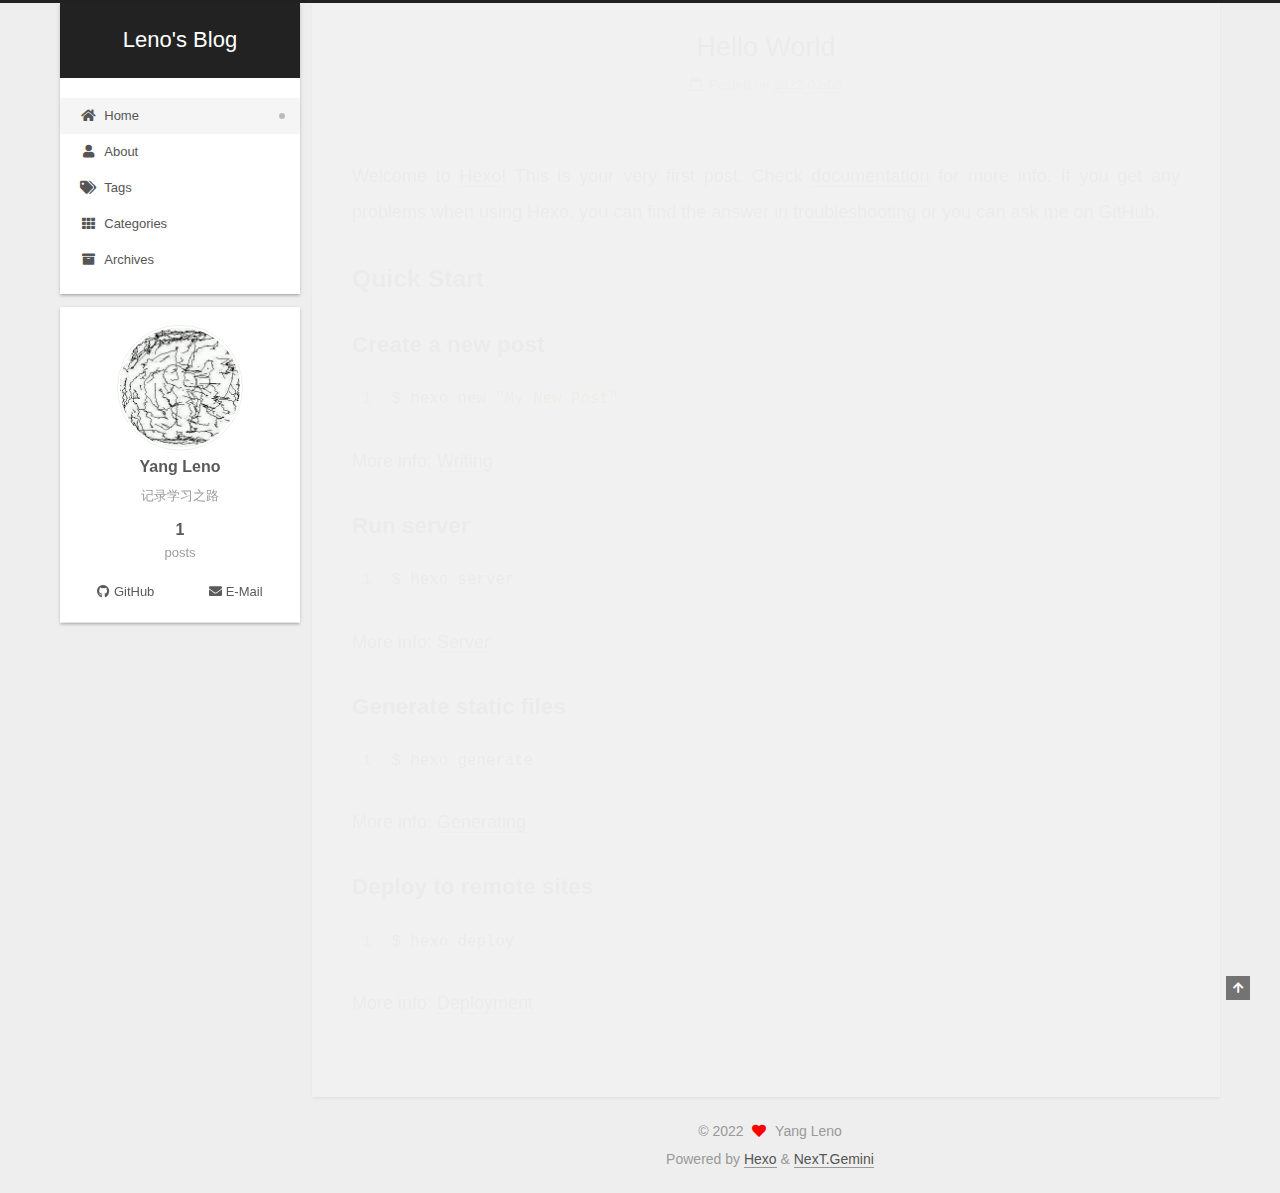
<file: index.html>
<!DOCTYPE html>
<html lang="en">
<head>
  <meta charset="UTF-8">
<meta name="viewport" content="width=device-width, initial-scale=1, maximum-scale=2">
<meta name="theme-color" content="#222">
<meta name="generator" content="Hexo 5.4.1">
  <link rel="apple-touch-icon" sizes="180x180" href="/images/apple-touch-icon-next.png">
  <link rel="icon" type="image/png" sizes="32x32" href="/images/favicon-32x32-next.png">
  <link rel="icon" type="image/png" sizes="16x16" href="/images/favicon-16x16-next.png">
  <link rel="mask-icon" href="/images/logo.svg" color="#222">

<link rel="stylesheet" href="/css/main.css">


<link rel="stylesheet" href="/lib/font-awesome/css/all.min.css">

<script id="hexo-configurations">
    var NexT = window.NexT || {};
    var CONFIG = {"hostname":"100yang.github.io","root":"/","scheme":"Gemini","version":"7.8.0","exturl":false,"sidebar":{"position":"left","display":"post","padding":18,"offset":12,"onmobile":false},"copycode":{"enable":false,"show_result":false,"style":null},"back2top":{"enable":true,"sidebar":false,"scrollpercent":false},"bookmark":{"enable":false,"color":"#222","save":"auto"},"fancybox":false,"mediumzoom":false,"lazyload":false,"pangu":false,"comments":{"style":"tabs","active":null,"storage":true,"lazyload":false,"nav":null},"algolia":{"hits":{"per_page":10},"labels":{"input_placeholder":"Search for Posts","hits_empty":"We didn't find any results for the search: ${query}","hits_stats":"${hits} results found in ${time} ms"}},"localsearch":{"enable":false,"trigger":"auto","top_n_per_article":1,"unescape":false,"preload":false},"motion":{"enable":true,"async":false,"transition":{"post_block":"fadeIn","post_header":"slideDownIn","post_body":"slideDownIn","coll_header":"slideLeftIn","sidebar":"slideUpIn"}}};
  </script>

  <meta name="description" content="记录学习之路">
<meta property="og:type" content="website">
<meta property="og:title" content="Leno&#39;s Blog">
<meta property="og:url" content="https://100yang.github.io/index.html">
<meta property="og:site_name" content="Leno&#39;s Blog">
<meta property="og:description" content="记录学习之路">
<meta property="og:locale" content="en_US">
<meta property="article:author" content="Yang Leno">
<meta name="twitter:card" content="summary">

<link rel="canonical" href="https://100yang.github.io/">


<script id="page-configurations">
  // https://hexo.io/docs/variables.html
  CONFIG.page = {
    sidebar: "",
    isHome : true,
    isPost : false,
    lang   : 'en'
  };
</script>

  <title>Leno's Blog</title>
  






  <noscript>
  <style>
  .use-motion .brand,
  .use-motion .menu-item,
  .sidebar-inner,
  .use-motion .post-block,
  .use-motion .pagination,
  .use-motion .comments,
  .use-motion .post-header,
  .use-motion .post-body,
  .use-motion .collection-header { opacity: initial; }

  .use-motion .site-title,
  .use-motion .site-subtitle {
    opacity: initial;
    top: initial;
  }

  .use-motion .logo-line-before i { left: initial; }
  .use-motion .logo-line-after i { right: initial; }
  </style>
</noscript>

</head>

<body itemscope itemtype="http://schema.org/WebPage">
  <div class="container use-motion">
    <div class="headband"></div>

    <header class="header" itemscope itemtype="http://schema.org/WPHeader">
      <div class="header-inner"><div class="site-brand-container">
  <div class="site-nav-toggle">
    <div class="toggle" aria-label="Toggle navigation bar">
      <span class="toggle-line toggle-line-first"></span>
      <span class="toggle-line toggle-line-middle"></span>
      <span class="toggle-line toggle-line-last"></span>
    </div>
  </div>

  <div class="site-meta">

    <a href="/" class="brand" rel="start">
      <span class="logo-line-before"><i></i></span>
      <h1 class="site-title">Leno's Blog</h1>
      <span class="logo-line-after"><i></i></span>
    </a>
  </div>

  <div class="site-nav-right">
    <div class="toggle popup-trigger">
    </div>
  </div>
</div>




<nav class="site-nav">
  <ul id="menu" class="main-menu menu">
        <li class="menu-item menu-item-home">

    <a href="/" rel="section"><i class="fa fa-home fa-fw"></i>Home</a>

  </li>
        <li class="menu-item menu-item-about">

    <a href="/about/" rel="section"><i class="fa fa-user fa-fw"></i>About</a>

  </li>
        <li class="menu-item menu-item-tags">

    <a href="/tags/" rel="section"><i class="fa fa-tags fa-fw"></i>Tags</a>

  </li>
        <li class="menu-item menu-item-categories">

    <a href="/categories/" rel="section"><i class="fa fa-th fa-fw"></i>Categories</a>

  </li>
        <li class="menu-item menu-item-archives">

    <a href="/archives/" rel="section"><i class="fa fa-archive fa-fw"></i>Archives</a>

  </li>
  </ul>
</nav>




</div>
    </header>

    
  <div class="back-to-top">
    <i class="fa fa-arrow-up"></i>
    <span>0%</span>
  </div>


    <main class="main">
      <div class="main-inner">
        <div class="content-wrap">
          

          <div class="content index posts-expand">
            
      
  
  
  <article itemscope itemtype="http://schema.org/Article" class="post-block" lang="en">
    <link itemprop="mainEntityOfPage" href="https://100yang.github.io/2022/02/08/hello-world/">

    <span hidden itemprop="author" itemscope itemtype="http://schema.org/Person">
      <meta itemprop="image" content="/images/avatar.jpeg">
      <meta itemprop="name" content="Yang Leno">
      <meta itemprop="description" content="记录学习之路">
    </span>

    <span hidden itemprop="publisher" itemscope itemtype="http://schema.org/Organization">
      <meta itemprop="name" content="Leno's Blog">
    </span>
      <header class="post-header">
        <h2 class="post-title" itemprop="name headline">
          
            <a href="/2022/02/08/hello-world/" class="post-title-link" itemprop="url">Hello World</a>
        </h2>

        <div class="post-meta">
            <span class="post-meta-item">
              <span class="post-meta-item-icon">
                <i class="far fa-calendar"></i>
              </span>
              <span class="post-meta-item-text">Posted on</span>

              <time title="Created: 2022-02-08 22:25:29" itemprop="dateCreated datePublished" datetime="2022-02-08T22:25:29+08:00">2022-02-08</time>
            </span>

          

        </div>
      </header>

    
    
    
    <div class="post-body" itemprop="articleBody">

      
          <p>Welcome to <a target="_blank" rel="noopener" href="https://hexo.io/">Hexo</a>! This is your very first post. Check <a target="_blank" rel="noopener" href="https://hexo.io/docs/">documentation</a> for more info. If you get any problems when using Hexo, you can find the answer in <a target="_blank" rel="noopener" href="https://hexo.io/docs/troubleshooting.html">troubleshooting</a> or you can ask me on <a target="_blank" rel="noopener" href="https://github.com/hexojs/hexo/issues">GitHub</a>.</p>
<h2 id="Quick-Start"><a href="#Quick-Start" class="headerlink" title="Quick Start"></a>Quick Start</h2><h3 id="Create-a-new-post"><a href="#Create-a-new-post" class="headerlink" title="Create a new post"></a>Create a new post</h3><figure class="highlight bash"><table><tr><td class="gutter"><pre><span class="line">1</span><br></pre></td><td class="code"><pre><span class="line">$ hexo new <span class="string">&quot;My New Post&quot;</span></span><br></pre></td></tr></table></figure>

<p>More info: <a target="_blank" rel="noopener" href="https://hexo.io/docs/writing.html">Writing</a></p>
<h3 id="Run-server"><a href="#Run-server" class="headerlink" title="Run server"></a>Run server</h3><figure class="highlight bash"><table><tr><td class="gutter"><pre><span class="line">1</span><br></pre></td><td class="code"><pre><span class="line">$ hexo server</span><br></pre></td></tr></table></figure>

<p>More info: <a target="_blank" rel="noopener" href="https://hexo.io/docs/server.html">Server</a></p>
<h3 id="Generate-static-files"><a href="#Generate-static-files" class="headerlink" title="Generate static files"></a>Generate static files</h3><figure class="highlight bash"><table><tr><td class="gutter"><pre><span class="line">1</span><br></pre></td><td class="code"><pre><span class="line">$ hexo generate</span><br></pre></td></tr></table></figure>

<p>More info: <a target="_blank" rel="noopener" href="https://hexo.io/docs/generating.html">Generating</a></p>
<h3 id="Deploy-to-remote-sites"><a href="#Deploy-to-remote-sites" class="headerlink" title="Deploy to remote sites"></a>Deploy to remote sites</h3><figure class="highlight bash"><table><tr><td class="gutter"><pre><span class="line">1</span><br></pre></td><td class="code"><pre><span class="line">$ hexo deploy</span><br></pre></td></tr></table></figure>

<p>More info: <a target="_blank" rel="noopener" href="https://hexo.io/docs/one-command-deployment.html">Deployment</a></p>

      
    </div>

    
    
    
      <footer class="post-footer">
        <div class="post-eof"></div>
      </footer>
  </article>
  
  
  


  



          </div>
          

<script>
  window.addEventListener('tabs:register', () => {
    let { activeClass } = CONFIG.comments;
    if (CONFIG.comments.storage) {
      activeClass = localStorage.getItem('comments_active') || activeClass;
    }
    if (activeClass) {
      let activeTab = document.querySelector(`a[href="#comment-${activeClass}"]`);
      if (activeTab) {
        activeTab.click();
      }
    }
  });
  if (CONFIG.comments.storage) {
    window.addEventListener('tabs:click', event => {
      if (!event.target.matches('.tabs-comment .tab-content .tab-pane')) return;
      let commentClass = event.target.classList[1];
      localStorage.setItem('comments_active', commentClass);
    });
  }
</script>

        </div>
          
  
  <div class="toggle sidebar-toggle">
    <span class="toggle-line toggle-line-first"></span>
    <span class="toggle-line toggle-line-middle"></span>
    <span class="toggle-line toggle-line-last"></span>
  </div>

  <aside class="sidebar">
    <div class="sidebar-inner">

      <ul class="sidebar-nav motion-element">
        <li class="sidebar-nav-toc">
          Table of Contents
        </li>
        <li class="sidebar-nav-overview">
          Overview
        </li>
      </ul>

      <!--noindex-->
      <div class="post-toc-wrap sidebar-panel">
      </div>
      <!--/noindex-->

      <div class="site-overview-wrap sidebar-panel">
        <div class="site-author motion-element" itemprop="author" itemscope itemtype="http://schema.org/Person">
    <img class="site-author-image" itemprop="image" alt="Yang Leno"
      src="/images/avatar.jpeg">
  <p class="site-author-name" itemprop="name">Yang Leno</p>
  <div class="site-description" itemprop="description">记录学习之路</div>
</div>
<div class="site-state-wrap motion-element">
  <nav class="site-state">
      <div class="site-state-item site-state-posts">
          <a href="/archives/">
        
          <span class="site-state-item-count">1</span>
          <span class="site-state-item-name">posts</span>
        </a>
      </div>
  </nav>
</div>
  <div class="links-of-author motion-element">
      <span class="links-of-author-item">
        <a href="https://github.com/100yang" title="GitHub → https:&#x2F;&#x2F;github.com&#x2F;100yang" rel="noopener" target="_blank"><i class="fab fa-github fa-fw"></i>GitHub</a>
      </span>
      <span class="links-of-author-item">
        <a href="mailto:leno_yang@163.com" title="E-Mail → mailto:leno_yang@163.com" rel="noopener" target="_blank"><i class="fa fa-envelope fa-fw"></i>E-Mail</a>
      </span>
  </div>



      </div>

    </div>
  </aside>
  <div id="sidebar-dimmer"></div>


      </div>
    </main>

    <footer class="footer">
      <div class="footer-inner">
        

        

<div class="copyright">
  
  &copy; 
  <span itemprop="copyrightYear">2022</span>
  <span class="with-love">
    <i class="fa fa-heart"></i>
  </span>
  <span class="author" itemprop="copyrightHolder">Yang Leno</span>
</div>
  <div class="powered-by">Powered by <a href="https://hexo.io/" class="theme-link" rel="noopener" target="_blank">Hexo</a> & <a href="https://theme-next.org/" class="theme-link" rel="noopener" target="_blank">NexT.Gemini</a>
  </div>

        








      </div>
    </footer>
  </div>

  
  <script src="/lib/anime.min.js"></script>
  <script src="/lib/velocity/velocity.min.js"></script>
  <script src="/lib/velocity/velocity.ui.min.js"></script>

<script src="/js/utils.js"></script>

<script src="/js/motion.js"></script>


<script src="/js/schemes/pisces.js"></script>


<script src="/js/next-boot.js"></script>




  















  

  

</body>
</html>
</file>
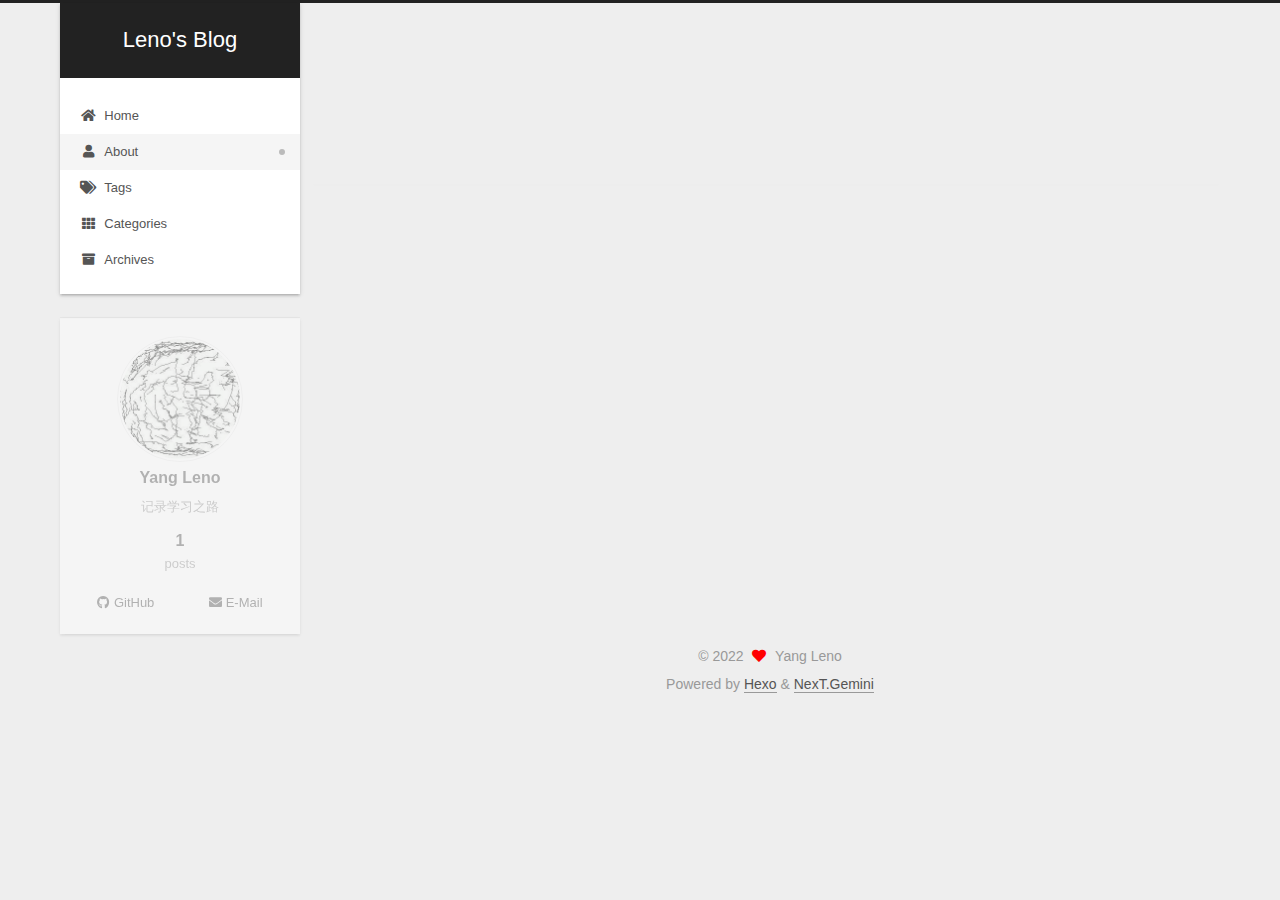
<file: about/index.html>
<!DOCTYPE html>
<html lang="en">
<head>
  <meta charset="UTF-8">
<meta name="viewport" content="width=device-width, initial-scale=1, maximum-scale=2">
<meta name="theme-color" content="#222">
<meta name="generator" content="Hexo 5.4.1">
  <link rel="apple-touch-icon" sizes="180x180" href="/images/apple-touch-icon-next.png">
  <link rel="icon" type="image/png" sizes="32x32" href="/images/favicon-32x32-next.png">
  <link rel="icon" type="image/png" sizes="16x16" href="/images/favicon-16x16-next.png">
  <link rel="mask-icon" href="/images/logo.svg" color="#222">

<link rel="stylesheet" href="/css/main.css">


<link rel="stylesheet" href="/lib/font-awesome/css/all.min.css">

<script id="hexo-configurations">
    var NexT = window.NexT || {};
    var CONFIG = {"hostname":"100yang.github.io","root":"/","scheme":"Gemini","version":"7.8.0","exturl":false,"sidebar":{"position":"left","display":"post","padding":18,"offset":12,"onmobile":false},"copycode":{"enable":false,"show_result":false,"style":null},"back2top":{"enable":true,"sidebar":false,"scrollpercent":false},"bookmark":{"enable":false,"color":"#222","save":"auto"},"fancybox":false,"mediumzoom":false,"lazyload":false,"pangu":false,"comments":{"style":"tabs","active":null,"storage":true,"lazyload":false,"nav":null},"algolia":{"hits":{"per_page":10},"labels":{"input_placeholder":"Search for Posts","hits_empty":"We didn't find any results for the search: ${query}","hits_stats":"${hits} results found in ${time} ms"}},"localsearch":{"enable":false,"trigger":"auto","top_n_per_article":1,"unescape":false,"preload":false},"motion":{"enable":true,"async":false,"transition":{"post_block":"fadeIn","post_header":"slideDownIn","post_body":"slideDownIn","coll_header":"slideLeftIn","sidebar":"slideUpIn"}}};
  </script>

  <meta name="description" content="记录学习之路">
<meta property="og:type" content="website">
<meta property="og:title" content="about">
<meta property="og:url" content="https://100yang.github.io/about/index.html">
<meta property="og:site_name" content="Leno&#39;s Blog">
<meta property="og:description" content="记录学习之路">
<meta property="og:locale" content="en_US">
<meta property="article:published_time" content="2022-02-10T13:24:50.000Z">
<meta property="article:modified_time" content="2022-02-10T13:25:14.072Z">
<meta property="article:author" content="Yang Leno">
<meta name="twitter:card" content="summary">

<link rel="canonical" href="https://100yang.github.io/about/">


<script id="page-configurations">
  // https://hexo.io/docs/variables.html
  CONFIG.page = {
    sidebar: "",
    isHome : false,
    isPost : false,
    lang   : 'en'
  };
</script>

  <title>about | Leno's Blog
</title>
  






  <noscript>
  <style>
  .use-motion .brand,
  .use-motion .menu-item,
  .sidebar-inner,
  .use-motion .post-block,
  .use-motion .pagination,
  .use-motion .comments,
  .use-motion .post-header,
  .use-motion .post-body,
  .use-motion .collection-header { opacity: initial; }

  .use-motion .site-title,
  .use-motion .site-subtitle {
    opacity: initial;
    top: initial;
  }

  .use-motion .logo-line-before i { left: initial; }
  .use-motion .logo-line-after i { right: initial; }
  </style>
</noscript>

</head>

<body itemscope itemtype="http://schema.org/WebPage">
  <div class="container use-motion">
    <div class="headband"></div>

    <header class="header" itemscope itemtype="http://schema.org/WPHeader">
      <div class="header-inner"><div class="site-brand-container">
  <div class="site-nav-toggle">
    <div class="toggle" aria-label="Toggle navigation bar">
      <span class="toggle-line toggle-line-first"></span>
      <span class="toggle-line toggle-line-middle"></span>
      <span class="toggle-line toggle-line-last"></span>
    </div>
  </div>

  <div class="site-meta">

    <a href="/" class="brand" rel="start">
      <span class="logo-line-before"><i></i></span>
      <h1 class="site-title">Leno's Blog</h1>
      <span class="logo-line-after"><i></i></span>
    </a>
  </div>

  <div class="site-nav-right">
    <div class="toggle popup-trigger">
    </div>
  </div>
</div>




<nav class="site-nav">
  <ul id="menu" class="main-menu menu">
        <li class="menu-item menu-item-home">

    <a href="/" rel="section"><i class="fa fa-home fa-fw"></i>Home</a>

  </li>
        <li class="menu-item menu-item-about">

    <a href="/about/" rel="section"><i class="fa fa-user fa-fw"></i>About</a>

  </li>
        <li class="menu-item menu-item-tags">

    <a href="/tags/" rel="section"><i class="fa fa-tags fa-fw"></i>Tags</a>

  </li>
        <li class="menu-item menu-item-categories">

    <a href="/categories/" rel="section"><i class="fa fa-th fa-fw"></i>Categories</a>

  </li>
        <li class="menu-item menu-item-archives">

    <a href="/archives/" rel="section"><i class="fa fa-archive fa-fw"></i>Archives</a>

  </li>
  </ul>
</nav>




</div>
    </header>

    
  <div class="back-to-top">
    <i class="fa fa-arrow-up"></i>
    <span>0%</span>
  </div>


    <main class="main">
      <div class="main-inner">
        <div class="content-wrap">
          
  
  

          <div class="content page posts-expand">
            

    
    
    
    <div class="post-block" lang="en">
      <header class="post-header">

<h1 class="post-title" itemprop="name headline">about
</h1>

<div class="post-meta">
  

</div>

</header>

      
      
      
      <div class="post-body">
          
      </div>
      
      
      
    </div>
    

    
    
    


          </div>
          

<script>
  window.addEventListener('tabs:register', () => {
    let { activeClass } = CONFIG.comments;
    if (CONFIG.comments.storage) {
      activeClass = localStorage.getItem('comments_active') || activeClass;
    }
    if (activeClass) {
      let activeTab = document.querySelector(`a[href="#comment-${activeClass}"]`);
      if (activeTab) {
        activeTab.click();
      }
    }
  });
  if (CONFIG.comments.storage) {
    window.addEventListener('tabs:click', event => {
      if (!event.target.matches('.tabs-comment .tab-content .tab-pane')) return;
      let commentClass = event.target.classList[1];
      localStorage.setItem('comments_active', commentClass);
    });
  }
</script>

        </div>
          
  
  <div class="toggle sidebar-toggle">
    <span class="toggle-line toggle-line-first"></span>
    <span class="toggle-line toggle-line-middle"></span>
    <span class="toggle-line toggle-line-last"></span>
  </div>

  <aside class="sidebar">
    <div class="sidebar-inner">

      <ul class="sidebar-nav motion-element">
        <li class="sidebar-nav-toc">
          Table of Contents
        </li>
        <li class="sidebar-nav-overview">
          Overview
        </li>
      </ul>

      <!--noindex-->
      <div class="post-toc-wrap sidebar-panel">
      </div>
      <!--/noindex-->

      <div class="site-overview-wrap sidebar-panel">
        <div class="site-author motion-element" itemprop="author" itemscope itemtype="http://schema.org/Person">
    <img class="site-author-image" itemprop="image" alt="Yang Leno"
      src="/images/avatar.jpeg">
  <p class="site-author-name" itemprop="name">Yang Leno</p>
  <div class="site-description" itemprop="description">记录学习之路</div>
</div>
<div class="site-state-wrap motion-element">
  <nav class="site-state">
      <div class="site-state-item site-state-posts">
          <a href="/archives/">
        
          <span class="site-state-item-count">1</span>
          <span class="site-state-item-name">posts</span>
        </a>
      </div>
  </nav>
</div>
  <div class="links-of-author motion-element">
      <span class="links-of-author-item">
        <a href="https://github.com/100yang" title="GitHub → https:&#x2F;&#x2F;github.com&#x2F;100yang" rel="noopener" target="_blank"><i class="fab fa-github fa-fw"></i>GitHub</a>
      </span>
      <span class="links-of-author-item">
        <a href="mailto:leno_yang@163.com" title="E-Mail → mailto:leno_yang@163.com" rel="noopener" target="_blank"><i class="fa fa-envelope fa-fw"></i>E-Mail</a>
      </span>
  </div>



      </div>

    </div>
  </aside>
  <div id="sidebar-dimmer"></div>


      </div>
    </main>

    <footer class="footer">
      <div class="footer-inner">
        

        

<div class="copyright">
  
  &copy; 
  <span itemprop="copyrightYear">2022</span>
  <span class="with-love">
    <i class="fa fa-heart"></i>
  </span>
  <span class="author" itemprop="copyrightHolder">Yang Leno</span>
</div>
  <div class="powered-by">Powered by <a href="https://hexo.io/" class="theme-link" rel="noopener" target="_blank">Hexo</a> & <a href="https://theme-next.org/" class="theme-link" rel="noopener" target="_blank">NexT.Gemini</a>
  </div>

        








      </div>
    </footer>
  </div>

  
  <script src="/lib/anime.min.js"></script>
  <script src="/lib/velocity/velocity.min.js"></script>
  <script src="/lib/velocity/velocity.ui.min.js"></script>

<script src="/js/utils.js"></script>

<script src="/js/motion.js"></script>


<script src="/js/schemes/pisces.js"></script>


<script src="/js/next-boot.js"></script>




  















  

  

</body>
</html>
</file>
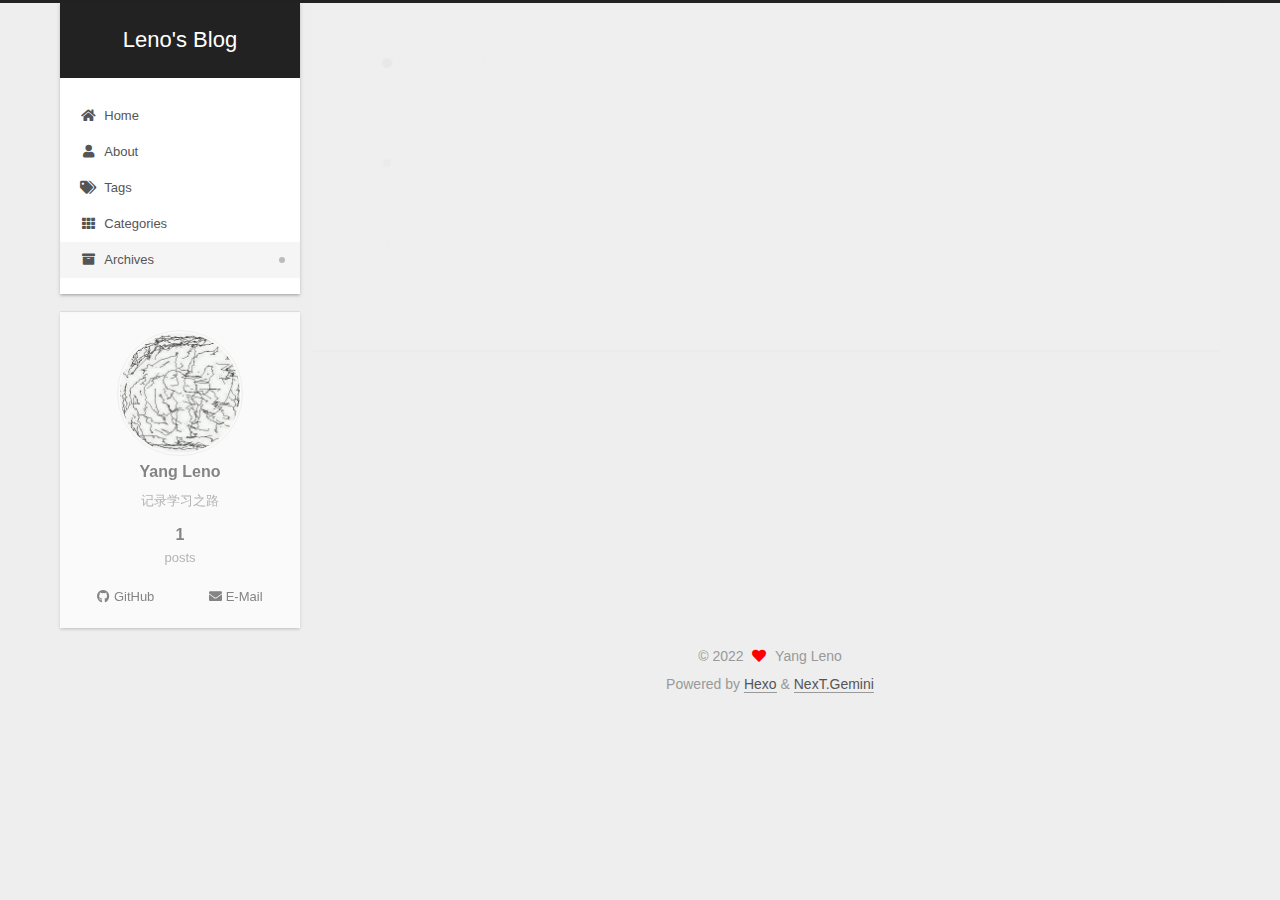
<file: archives/index.html>
<!DOCTYPE html>
<html lang="en">
<head>
  <meta charset="UTF-8">
<meta name="viewport" content="width=device-width, initial-scale=1, maximum-scale=2">
<meta name="theme-color" content="#222">
<meta name="generator" content="Hexo 5.4.1">
  <link rel="apple-touch-icon" sizes="180x180" href="/images/apple-touch-icon-next.png">
  <link rel="icon" type="image/png" sizes="32x32" href="/images/favicon-32x32-next.png">
  <link rel="icon" type="image/png" sizes="16x16" href="/images/favicon-16x16-next.png">
  <link rel="mask-icon" href="/images/logo.svg" color="#222">

<link rel="stylesheet" href="/css/main.css">


<link rel="stylesheet" href="/lib/font-awesome/css/all.min.css">

<script id="hexo-configurations">
    var NexT = window.NexT || {};
    var CONFIG = {"hostname":"100yang.github.io","root":"/","scheme":"Gemini","version":"7.8.0","exturl":false,"sidebar":{"position":"left","display":"post","padding":18,"offset":12,"onmobile":false},"copycode":{"enable":false,"show_result":false,"style":null},"back2top":{"enable":true,"sidebar":false,"scrollpercent":false},"bookmark":{"enable":false,"color":"#222","save":"auto"},"fancybox":false,"mediumzoom":false,"lazyload":false,"pangu":false,"comments":{"style":"tabs","active":null,"storage":true,"lazyload":false,"nav":null},"algolia":{"hits":{"per_page":10},"labels":{"input_placeholder":"Search for Posts","hits_empty":"We didn't find any results for the search: ${query}","hits_stats":"${hits} results found in ${time} ms"}},"localsearch":{"enable":false,"trigger":"auto","top_n_per_article":1,"unescape":false,"preload":false},"motion":{"enable":true,"async":false,"transition":{"post_block":"fadeIn","post_header":"slideDownIn","post_body":"slideDownIn","coll_header":"slideLeftIn","sidebar":"slideUpIn"}}};
  </script>

  <meta name="description" content="记录学习之路">
<meta property="og:type" content="website">
<meta property="og:title" content="Leno&#39;s Blog">
<meta property="og:url" content="https://100yang.github.io/archives/index.html">
<meta property="og:site_name" content="Leno&#39;s Blog">
<meta property="og:description" content="记录学习之路">
<meta property="og:locale" content="en_US">
<meta property="article:author" content="Yang Leno">
<meta name="twitter:card" content="summary">

<link rel="canonical" href="https://100yang.github.io/archives/">


<script id="page-configurations">
  // https://hexo.io/docs/variables.html
  CONFIG.page = {
    sidebar: "",
    isHome : false,
    isPost : false,
    lang   : 'en'
  };
</script>

  <title>Archive | Leno's Blog</title>
  






  <noscript>
  <style>
  .use-motion .brand,
  .use-motion .menu-item,
  .sidebar-inner,
  .use-motion .post-block,
  .use-motion .pagination,
  .use-motion .comments,
  .use-motion .post-header,
  .use-motion .post-body,
  .use-motion .collection-header { opacity: initial; }

  .use-motion .site-title,
  .use-motion .site-subtitle {
    opacity: initial;
    top: initial;
  }

  .use-motion .logo-line-before i { left: initial; }
  .use-motion .logo-line-after i { right: initial; }
  </style>
</noscript>

</head>

<body itemscope itemtype="http://schema.org/WebPage">
  <div class="container use-motion">
    <div class="headband"></div>

    <header class="header" itemscope itemtype="http://schema.org/WPHeader">
      <div class="header-inner"><div class="site-brand-container">
  <div class="site-nav-toggle">
    <div class="toggle" aria-label="Toggle navigation bar">
      <span class="toggle-line toggle-line-first"></span>
      <span class="toggle-line toggle-line-middle"></span>
      <span class="toggle-line toggle-line-last"></span>
    </div>
  </div>

  <div class="site-meta">

    <a href="/" class="brand" rel="start">
      <span class="logo-line-before"><i></i></span>
      <h1 class="site-title">Leno's Blog</h1>
      <span class="logo-line-after"><i></i></span>
    </a>
  </div>

  <div class="site-nav-right">
    <div class="toggle popup-trigger">
    </div>
  </div>
</div>




<nav class="site-nav">
  <ul id="menu" class="main-menu menu">
        <li class="menu-item menu-item-home">

    <a href="/" rel="section"><i class="fa fa-home fa-fw"></i>Home</a>

  </li>
        <li class="menu-item menu-item-about">

    <a href="/about/" rel="section"><i class="fa fa-user fa-fw"></i>About</a>

  </li>
        <li class="menu-item menu-item-tags">

    <a href="/tags/" rel="section"><i class="fa fa-tags fa-fw"></i>Tags</a>

  </li>
        <li class="menu-item menu-item-categories">

    <a href="/categories/" rel="section"><i class="fa fa-th fa-fw"></i>Categories</a>

  </li>
        <li class="menu-item menu-item-archives">

    <a href="/archives/" rel="section"><i class="fa fa-archive fa-fw"></i>Archives</a>

  </li>
  </ul>
</nav>




</div>
    </header>

    
  <div class="back-to-top">
    <i class="fa fa-arrow-up"></i>
    <span>0%</span>
  </div>


    <main class="main">
      <div class="main-inner">
        <div class="content-wrap">
          

          <div class="content archive">
            

  
  
  
  <div class="post-block">
    <div class="posts-collapse">
      <div class="collection-title">
        <span class="collection-header">Um..! 1 post. Keep on posting.</span>
      </div>

      
    <div class="collection-year">
      <span class="collection-header">2022</span>
    </div>

  <article itemscope itemtype="http://schema.org/Article">
    <header class="post-header">

      <div class="post-meta">
        <time itemprop="dateCreated"
              datetime="2022-02-08T22:25:29+08:00"
              content="2022-02-08">
          02-08
        </time>
      </div>

      <div class="post-title">
          <a class="post-title-link" href="/2022/02/08/hello-world/" itemprop="url">
            <span itemprop="name">Hello World</span>
          </a>
      </div>

    </header>
  </article>


    </div>
  </div>
  
  
  

  



          </div>
          

<script>
  window.addEventListener('tabs:register', () => {
    let { activeClass } = CONFIG.comments;
    if (CONFIG.comments.storage) {
      activeClass = localStorage.getItem('comments_active') || activeClass;
    }
    if (activeClass) {
      let activeTab = document.querySelector(`a[href="#comment-${activeClass}"]`);
      if (activeTab) {
        activeTab.click();
      }
    }
  });
  if (CONFIG.comments.storage) {
    window.addEventListener('tabs:click', event => {
      if (!event.target.matches('.tabs-comment .tab-content .tab-pane')) return;
      let commentClass = event.target.classList[1];
      localStorage.setItem('comments_active', commentClass);
    });
  }
</script>

        </div>
          
  
  <div class="toggle sidebar-toggle">
    <span class="toggle-line toggle-line-first"></span>
    <span class="toggle-line toggle-line-middle"></span>
    <span class="toggle-line toggle-line-last"></span>
  </div>

  <aside class="sidebar">
    <div class="sidebar-inner">

      <ul class="sidebar-nav motion-element">
        <li class="sidebar-nav-toc">
          Table of Contents
        </li>
        <li class="sidebar-nav-overview">
          Overview
        </li>
      </ul>

      <!--noindex-->
      <div class="post-toc-wrap sidebar-panel">
      </div>
      <!--/noindex-->

      <div class="site-overview-wrap sidebar-panel">
        <div class="site-author motion-element" itemprop="author" itemscope itemtype="http://schema.org/Person">
    <img class="site-author-image" itemprop="image" alt="Yang Leno"
      src="/images/avatar.jpeg">
  <p class="site-author-name" itemprop="name">Yang Leno</p>
  <div class="site-description" itemprop="description">记录学习之路</div>
</div>
<div class="site-state-wrap motion-element">
  <nav class="site-state">
      <div class="site-state-item site-state-posts">
          <a href="/archives/">
        
          <span class="site-state-item-count">1</span>
          <span class="site-state-item-name">posts</span>
        </a>
      </div>
  </nav>
</div>
  <div class="links-of-author motion-element">
      <span class="links-of-author-item">
        <a href="https://github.com/100yang" title="GitHub → https:&#x2F;&#x2F;github.com&#x2F;100yang" rel="noopener" target="_blank"><i class="fab fa-github fa-fw"></i>GitHub</a>
      </span>
      <span class="links-of-author-item">
        <a href="mailto:leno_yang@163.com" title="E-Mail → mailto:leno_yang@163.com" rel="noopener" target="_blank"><i class="fa fa-envelope fa-fw"></i>E-Mail</a>
      </span>
  </div>



      </div>

    </div>
  </aside>
  <div id="sidebar-dimmer"></div>


      </div>
    </main>

    <footer class="footer">
      <div class="footer-inner">
        

        

<div class="copyright">
  
  &copy; 
  <span itemprop="copyrightYear">2022</span>
  <span class="with-love">
    <i class="fa fa-heart"></i>
  </span>
  <span class="author" itemprop="copyrightHolder">Yang Leno</span>
</div>
  <div class="powered-by">Powered by <a href="https://hexo.io/" class="theme-link" rel="noopener" target="_blank">Hexo</a> & <a href="https://theme-next.org/" class="theme-link" rel="noopener" target="_blank">NexT.Gemini</a>
  </div>

        








      </div>
    </footer>
  </div>

  
  <script src="/lib/anime.min.js"></script>
  <script src="/lib/velocity/velocity.min.js"></script>
  <script src="/lib/velocity/velocity.ui.min.js"></script>

<script src="/js/utils.js"></script>

<script src="/js/motion.js"></script>


<script src="/js/schemes/pisces.js"></script>


<script src="/js/next-boot.js"></script>




  















  

  

</body>
</html>
</file>
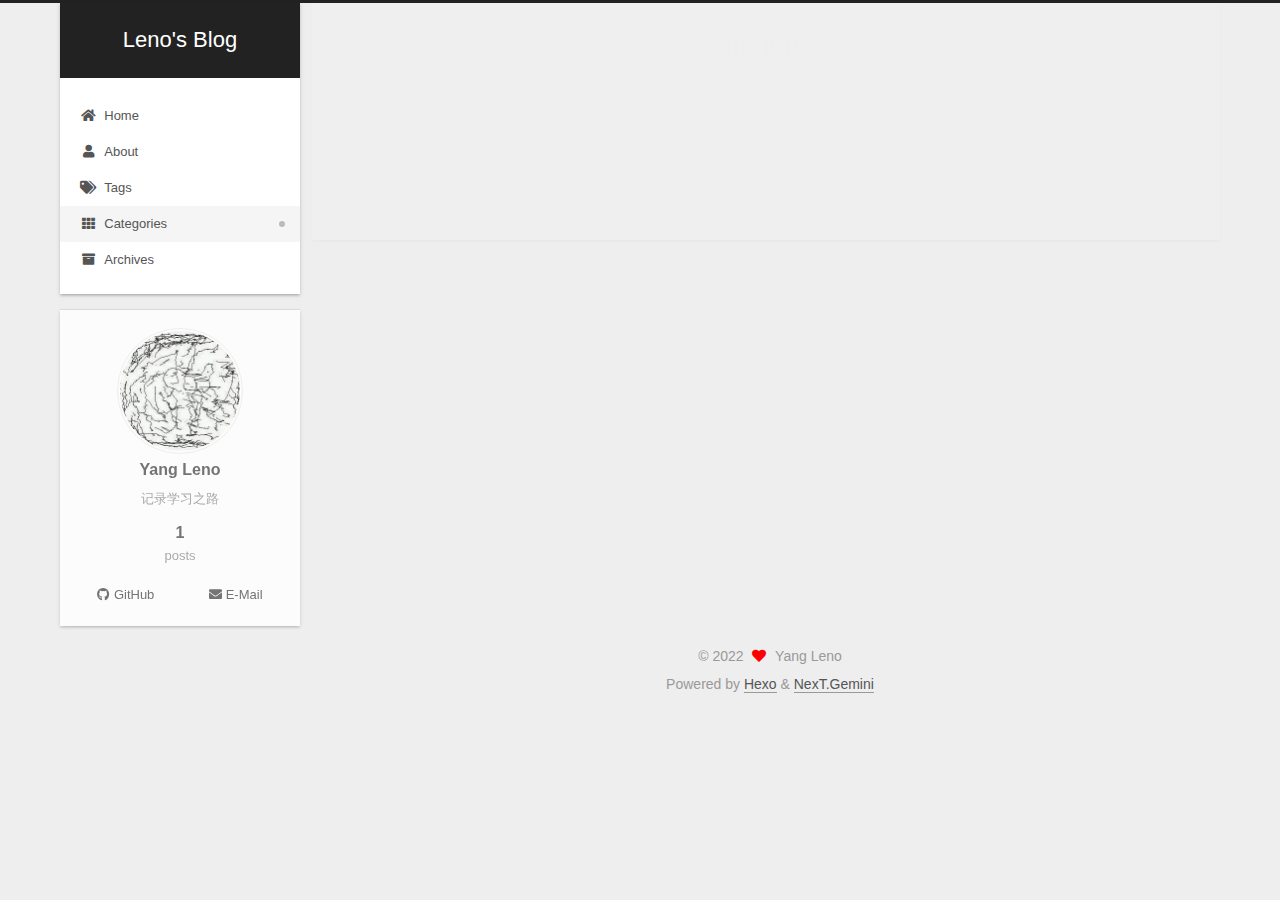
<file: categories/index.html>
<!DOCTYPE html>
<html lang="en">
<head>
  <meta charset="UTF-8">
<meta name="viewport" content="width=device-width, initial-scale=1, maximum-scale=2">
<meta name="theme-color" content="#222">
<meta name="generator" content="Hexo 5.4.1">
  <link rel="apple-touch-icon" sizes="180x180" href="/images/apple-touch-icon-next.png">
  <link rel="icon" type="image/png" sizes="32x32" href="/images/favicon-32x32-next.png">
  <link rel="icon" type="image/png" sizes="16x16" href="/images/favicon-16x16-next.png">
  <link rel="mask-icon" href="/images/logo.svg" color="#222">

<link rel="stylesheet" href="/css/main.css">


<link rel="stylesheet" href="/lib/font-awesome/css/all.min.css">

<script id="hexo-configurations">
    var NexT = window.NexT || {};
    var CONFIG = {"hostname":"100yang.github.io","root":"/","scheme":"Gemini","version":"7.8.0","exturl":false,"sidebar":{"position":"left","display":"post","padding":18,"offset":12,"onmobile":false},"copycode":{"enable":false,"show_result":false,"style":null},"back2top":{"enable":true,"sidebar":false,"scrollpercent":false},"bookmark":{"enable":false,"color":"#222","save":"auto"},"fancybox":false,"mediumzoom":false,"lazyload":false,"pangu":false,"comments":{"style":"tabs","active":null,"storage":true,"lazyload":false,"nav":null},"algolia":{"hits":{"per_page":10},"labels":{"input_placeholder":"Search for Posts","hits_empty":"We didn't find any results for the search: ${query}","hits_stats":"${hits} results found in ${time} ms"}},"localsearch":{"enable":false,"trigger":"auto","top_n_per_article":1,"unescape":false,"preload":false},"motion":{"enable":true,"async":false,"transition":{"post_block":"fadeIn","post_header":"slideDownIn","post_body":"slideDownIn","coll_header":"slideLeftIn","sidebar":"slideUpIn"}}};
  </script>

  <meta name="description" content="记录学习之路">
<meta property="og:type" content="website">
<meta property="og:title" content="categories">
<meta property="og:url" content="https://100yang.github.io/categories/index.html">
<meta property="og:site_name" content="Leno&#39;s Blog">
<meta property="og:description" content="记录学习之路">
<meta property="og:locale" content="en_US">
<meta property="article:published_time" content="2022-02-10T13:09:33.000Z">
<meta property="article:modified_time" content="2022-02-10T13:09:54.556Z">
<meta property="article:author" content="Yang Leno">
<meta name="twitter:card" content="summary">

<link rel="canonical" href="https://100yang.github.io/categories/">


<script id="page-configurations">
  // https://hexo.io/docs/variables.html
  CONFIG.page = {
    sidebar: "",
    isHome : false,
    isPost : false,
    lang   : 'en'
  };
</script>

  <title>categories | Leno's Blog
</title>
  






  <noscript>
  <style>
  .use-motion .brand,
  .use-motion .menu-item,
  .sidebar-inner,
  .use-motion .post-block,
  .use-motion .pagination,
  .use-motion .comments,
  .use-motion .post-header,
  .use-motion .post-body,
  .use-motion .collection-header { opacity: initial; }

  .use-motion .site-title,
  .use-motion .site-subtitle {
    opacity: initial;
    top: initial;
  }

  .use-motion .logo-line-before i { left: initial; }
  .use-motion .logo-line-after i { right: initial; }
  </style>
</noscript>

</head>

<body itemscope itemtype="http://schema.org/WebPage">
  <div class="container use-motion">
    <div class="headband"></div>

    <header class="header" itemscope itemtype="http://schema.org/WPHeader">
      <div class="header-inner"><div class="site-brand-container">
  <div class="site-nav-toggle">
    <div class="toggle" aria-label="Toggle navigation bar">
      <span class="toggle-line toggle-line-first"></span>
      <span class="toggle-line toggle-line-middle"></span>
      <span class="toggle-line toggle-line-last"></span>
    </div>
  </div>

  <div class="site-meta">

    <a href="/" class="brand" rel="start">
      <span class="logo-line-before"><i></i></span>
      <h1 class="site-title">Leno's Blog</h1>
      <span class="logo-line-after"><i></i></span>
    </a>
  </div>

  <div class="site-nav-right">
    <div class="toggle popup-trigger">
    </div>
  </div>
</div>




<nav class="site-nav">
  <ul id="menu" class="main-menu menu">
        <li class="menu-item menu-item-home">

    <a href="/" rel="section"><i class="fa fa-home fa-fw"></i>Home</a>

  </li>
        <li class="menu-item menu-item-about">

    <a href="/about/" rel="section"><i class="fa fa-user fa-fw"></i>About</a>

  </li>
        <li class="menu-item menu-item-tags">

    <a href="/tags/" rel="section"><i class="fa fa-tags fa-fw"></i>Tags</a>

  </li>
        <li class="menu-item menu-item-categories">

    <a href="/categories/" rel="section"><i class="fa fa-th fa-fw"></i>Categories</a>

  </li>
        <li class="menu-item menu-item-archives">

    <a href="/archives/" rel="section"><i class="fa fa-archive fa-fw"></i>Archives</a>

  </li>
  </ul>
</nav>




</div>
    </header>

    
  <div class="back-to-top">
    <i class="fa fa-arrow-up"></i>
    <span>0%</span>
  </div>


    <main class="main">
      <div class="main-inner">
        <div class="content-wrap">
          
  
  

          <div class="content page posts-expand">
            

    
    
    
    <div class="post-block" lang="en">
      <header class="post-header">

<h1 class="post-title" itemprop="name headline">categories
</h1>

<div class="post-meta">
  

</div>

</header>

      
      
      
      <div class="post-body">
          <div class="category-all-page">
            <div class="category-all-title">
              No categories
            </div>
            <div class="category-all">
              
            </div>
          </div>
        
      </div>
      
      
      
    </div>
    

    
    
    


          </div>
          

<script>
  window.addEventListener('tabs:register', () => {
    let { activeClass } = CONFIG.comments;
    if (CONFIG.comments.storage) {
      activeClass = localStorage.getItem('comments_active') || activeClass;
    }
    if (activeClass) {
      let activeTab = document.querySelector(`a[href="#comment-${activeClass}"]`);
      if (activeTab) {
        activeTab.click();
      }
    }
  });
  if (CONFIG.comments.storage) {
    window.addEventListener('tabs:click', event => {
      if (!event.target.matches('.tabs-comment .tab-content .tab-pane')) return;
      let commentClass = event.target.classList[1];
      localStorage.setItem('comments_active', commentClass);
    });
  }
</script>

        </div>
          
  
  <div class="toggle sidebar-toggle">
    <span class="toggle-line toggle-line-first"></span>
    <span class="toggle-line toggle-line-middle"></span>
    <span class="toggle-line toggle-line-last"></span>
  </div>

  <aside class="sidebar">
    <div class="sidebar-inner">

      <ul class="sidebar-nav motion-element">
        <li class="sidebar-nav-toc">
          Table of Contents
        </li>
        <li class="sidebar-nav-overview">
          Overview
        </li>
      </ul>

      <!--noindex-->
      <div class="post-toc-wrap sidebar-panel">
      </div>
      <!--/noindex-->

      <div class="site-overview-wrap sidebar-panel">
        <div class="site-author motion-element" itemprop="author" itemscope itemtype="http://schema.org/Person">
    <img class="site-author-image" itemprop="image" alt="Yang Leno"
      src="/images/avatar.jpeg">
  <p class="site-author-name" itemprop="name">Yang Leno</p>
  <div class="site-description" itemprop="description">记录学习之路</div>
</div>
<div class="site-state-wrap motion-element">
  <nav class="site-state">
      <div class="site-state-item site-state-posts">
          <a href="/archives/">
        
          <span class="site-state-item-count">1</span>
          <span class="site-state-item-name">posts</span>
        </a>
      </div>
  </nav>
</div>
  <div class="links-of-author motion-element">
      <span class="links-of-author-item">
        <a href="https://github.com/100yang" title="GitHub → https:&#x2F;&#x2F;github.com&#x2F;100yang" rel="noopener" target="_blank"><i class="fab fa-github fa-fw"></i>GitHub</a>
      </span>
      <span class="links-of-author-item">
        <a href="mailto:leno_yang@163.com" title="E-Mail → mailto:leno_yang@163.com" rel="noopener" target="_blank"><i class="fa fa-envelope fa-fw"></i>E-Mail</a>
      </span>
  </div>



      </div>

    </div>
  </aside>
  <div id="sidebar-dimmer"></div>


      </div>
    </main>

    <footer class="footer">
      <div class="footer-inner">
        

        

<div class="copyright">
  
  &copy; 
  <span itemprop="copyrightYear">2022</span>
  <span class="with-love">
    <i class="fa fa-heart"></i>
  </span>
  <span class="author" itemprop="copyrightHolder">Yang Leno</span>
</div>
  <div class="powered-by">Powered by <a href="https://hexo.io/" class="theme-link" rel="noopener" target="_blank">Hexo</a> & <a href="https://theme-next.org/" class="theme-link" rel="noopener" target="_blank">NexT.Gemini</a>
  </div>

        








      </div>
    </footer>
  </div>

  
  <script src="/lib/anime.min.js"></script>
  <script src="/lib/velocity/velocity.min.js"></script>
  <script src="/lib/velocity/velocity.ui.min.js"></script>

<script src="/js/utils.js"></script>

<script src="/js/motion.js"></script>


<script src="/js/schemes/pisces.js"></script>


<script src="/js/next-boot.js"></script>




  















  

  

</body>
</html>
</file>
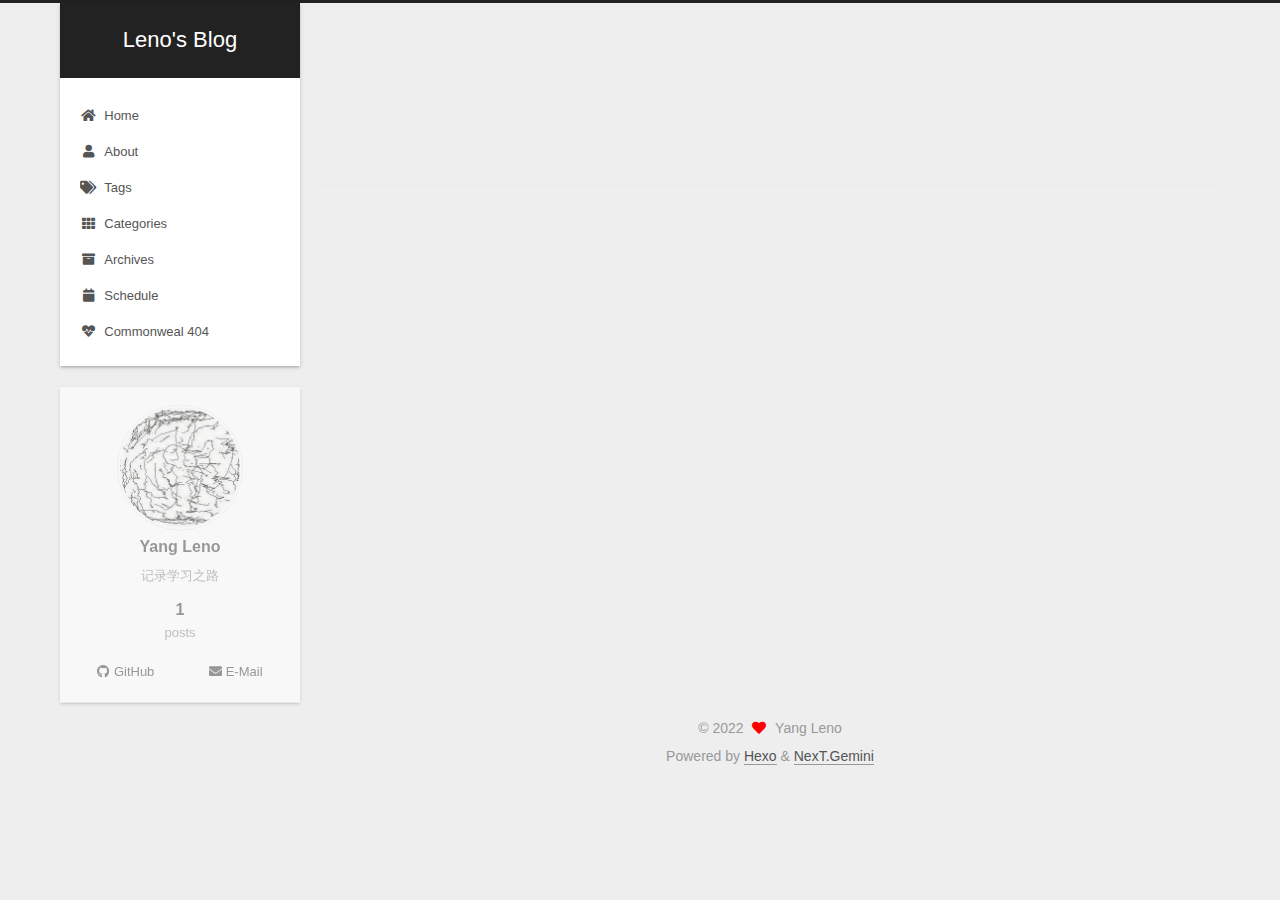
<file: tag/index.html>
<!DOCTYPE html>
<html lang="en">
<head>
  <meta charset="UTF-8">
<meta name="viewport" content="width=device-width, initial-scale=1, maximum-scale=2">
<meta name="theme-color" content="#222">
<meta name="generator" content="Hexo 5.4.1">
  <link rel="apple-touch-icon" sizes="180x180" href="/images/apple-touch-icon-next.png">
  <link rel="icon" type="image/png" sizes="32x32" href="/images/favicon-32x32-next.png">
  <link rel="icon" type="image/png" sizes="16x16" href="/images/favicon-16x16-next.png">
  <link rel="mask-icon" href="/images/logo.svg" color="#222">

<link rel="stylesheet" href="/css/main.css">


<link rel="stylesheet" href="/lib/font-awesome/css/all.min.css">

<script id="hexo-configurations">
    var NexT = window.NexT || {};
    var CONFIG = {"hostname":"100yang.github.io","root":"/","scheme":"Gemini","version":"7.8.0","exturl":false,"sidebar":{"position":"left","display":"post","padding":18,"offset":12,"onmobile":false},"copycode":{"enable":false,"show_result":false,"style":null},"back2top":{"enable":true,"sidebar":false,"scrollpercent":false},"bookmark":{"enable":false,"color":"#222","save":"auto"},"fancybox":false,"mediumzoom":false,"lazyload":false,"pangu":false,"comments":{"style":"tabs","active":null,"storage":true,"lazyload":false,"nav":null},"algolia":{"hits":{"per_page":10},"labels":{"input_placeholder":"Search for Posts","hits_empty":"We didn't find any results for the search: ${query}","hits_stats":"${hits} results found in ${time} ms"}},"localsearch":{"enable":false,"trigger":"auto","top_n_per_article":1,"unescape":false,"preload":false},"motion":{"enable":true,"async":false,"transition":{"post_block":"fadeIn","post_header":"slideDownIn","post_body":"slideDownIn","coll_header":"slideLeftIn","sidebar":"slideUpIn"}}};
  </script>

  <meta name="description" content="记录学习之路">
<meta property="og:type" content="website">
<meta property="og:title" content="tag">
<meta property="og:url" content="https://100yang.github.io/tag/index.html">
<meta property="og:site_name" content="Leno&#39;s Blog">
<meta property="og:description" content="记录学习之路">
<meta property="og:locale" content="en_US">
<meta property="article:published_time" content="2022-02-10T13:10:03.000Z">
<meta property="article:modified_time" content="2022-02-10T13:25:00.508Z">
<meta property="article:author" content="Yang Leno">
<meta name="twitter:card" content="summary">

<link rel="canonical" href="https://100yang.github.io/tag/">


<script id="page-configurations">
  // https://hexo.io/docs/variables.html
  CONFIG.page = {
    sidebar: "",
    isHome : false,
    isPost : false,
    lang   : 'en'
  };
</script>

  <title>tag | Leno's Blog
</title>
  






  <noscript>
  <style>
  .use-motion .brand,
  .use-motion .menu-item,
  .sidebar-inner,
  .use-motion .post-block,
  .use-motion .pagination,
  .use-motion .comments,
  .use-motion .post-header,
  .use-motion .post-body,
  .use-motion .collection-header { opacity: initial; }

  .use-motion .site-title,
  .use-motion .site-subtitle {
    opacity: initial;
    top: initial;
  }

  .use-motion .logo-line-before i { left: initial; }
  .use-motion .logo-line-after i { right: initial; }
  </style>
</noscript>

</head>

<body itemscope itemtype="http://schema.org/WebPage">
  <div class="container use-motion">
    <div class="headband"></div>

    <header class="header" itemscope itemtype="http://schema.org/WPHeader">
      <div class="header-inner"><div class="site-brand-container">
  <div class="site-nav-toggle">
    <div class="toggle" aria-label="Toggle navigation bar">
      <span class="toggle-line toggle-line-first"></span>
      <span class="toggle-line toggle-line-middle"></span>
      <span class="toggle-line toggle-line-last"></span>
    </div>
  </div>

  <div class="site-meta">

    <a href="/" class="brand" rel="start">
      <span class="logo-line-before"><i></i></span>
      <h1 class="site-title">Leno's Blog</h1>
      <span class="logo-line-after"><i></i></span>
    </a>
  </div>

  <div class="site-nav-right">
    <div class="toggle popup-trigger">
    </div>
  </div>
</div>




<nav class="site-nav">
  <ul id="menu" class="main-menu menu">
        <li class="menu-item menu-item-home">

    <a href="/" rel="section"><i class="fa fa-home fa-fw"></i>Home</a>

  </li>
        <li class="menu-item menu-item-about">

    <a href="/about/" rel="section"><i class="fa fa-user fa-fw"></i>About</a>

  </li>
        <li class="menu-item menu-item-tags">

    <a href="/tags/" rel="section"><i class="fa fa-tags fa-fw"></i>Tags</a>

  </li>
        <li class="menu-item menu-item-categories">

    <a href="/categories/" rel="section"><i class="fa fa-th fa-fw"></i>Categories</a>

  </li>
        <li class="menu-item menu-item-archives">

    <a href="/archives/" rel="section"><i class="fa fa-archive fa-fw"></i>Archives</a>

  </li>
        <li class="menu-item menu-item-schedule">

    <a href="/schedule/" rel="section"><i class="fa fa-calendar fa-fw"></i>Schedule</a>

  </li>
        <li class="menu-item menu-item-commonweal">

    <a href="/404/" rel="section"><i class="fa fa-heartbeat fa-fw"></i>Commonweal 404</a>

  </li>
  </ul>
</nav>




</div>
    </header>

    
  <div class="back-to-top">
    <i class="fa fa-arrow-up"></i>
    <span>0%</span>
  </div>


    <main class="main">
      <div class="main-inner">
        <div class="content-wrap">
          
  
  

          <div class="content page posts-expand">
            

    
    
    
    <div class="post-block" lang="en">
      <header class="post-header">

<h1 class="post-title" itemprop="name headline">tag
</h1>

<div class="post-meta">
  

</div>

</header>

      
      
      
      <div class="post-body">
          
      </div>
      
      
      
    </div>
    

    
    
    


          </div>
          

<script>
  window.addEventListener('tabs:register', () => {
    let { activeClass } = CONFIG.comments;
    if (CONFIG.comments.storage) {
      activeClass = localStorage.getItem('comments_active') || activeClass;
    }
    if (activeClass) {
      let activeTab = document.querySelector(`a[href="#comment-${activeClass}"]`);
      if (activeTab) {
        activeTab.click();
      }
    }
  });
  if (CONFIG.comments.storage) {
    window.addEventListener('tabs:click', event => {
      if (!event.target.matches('.tabs-comment .tab-content .tab-pane')) return;
      let commentClass = event.target.classList[1];
      localStorage.setItem('comments_active', commentClass);
    });
  }
</script>

        </div>
          
  
  <div class="toggle sidebar-toggle">
    <span class="toggle-line toggle-line-first"></span>
    <span class="toggle-line toggle-line-middle"></span>
    <span class="toggle-line toggle-line-last"></span>
  </div>

  <aside class="sidebar">
    <div class="sidebar-inner">

      <ul class="sidebar-nav motion-element">
        <li class="sidebar-nav-toc">
          Table of Contents
        </li>
        <li class="sidebar-nav-overview">
          Overview
        </li>
      </ul>

      <!--noindex-->
      <div class="post-toc-wrap sidebar-panel">
      </div>
      <!--/noindex-->

      <div class="site-overview-wrap sidebar-panel">
        <div class="site-author motion-element" itemprop="author" itemscope itemtype="http://schema.org/Person">
    <img class="site-author-image" itemprop="image" alt="Yang Leno"
      src="/images/avatar.jpeg">
  <p class="site-author-name" itemprop="name">Yang Leno</p>
  <div class="site-description" itemprop="description">记录学习之路</div>
</div>
<div class="site-state-wrap motion-element">
  <nav class="site-state">
      <div class="site-state-item site-state-posts">
          <a href="/archives/">
        
          <span class="site-state-item-count">1</span>
          <span class="site-state-item-name">posts</span>
        </a>
      </div>
  </nav>
</div>
  <div class="links-of-author motion-element">
      <span class="links-of-author-item">
        <a href="https://github.com/100yang" title="GitHub → https:&#x2F;&#x2F;github.com&#x2F;100yang" rel="noopener" target="_blank"><i class="fab fa-github fa-fw"></i>GitHub</a>
      </span>
      <span class="links-of-author-item">
        <a href="mailto:leno_yang@163.com" title="E-Mail → mailto:leno_yang@163.com" rel="noopener" target="_blank"><i class="fa fa-envelope fa-fw"></i>E-Mail</a>
      </span>
  </div>



      </div>

    </div>
  </aside>
  <div id="sidebar-dimmer"></div>


      </div>
    </main>

    <footer class="footer">
      <div class="footer-inner">
        

        

<div class="copyright">
  
  &copy; 
  <span itemprop="copyrightYear">2022</span>
  <span class="with-love">
    <i class="fa fa-heart"></i>
  </span>
  <span class="author" itemprop="copyrightHolder">Yang Leno</span>
</div>
  <div class="powered-by">Powered by <a href="https://hexo.io/" class="theme-link" rel="noopener" target="_blank">Hexo</a> & <a href="https://theme-next.org/" class="theme-link" rel="noopener" target="_blank">NexT.Gemini</a>
  </div>

        








      </div>
    </footer>
  </div>

  
  <script src="/lib/anime.min.js"></script>
  <script src="/lib/velocity/velocity.min.js"></script>
  <script src="/lib/velocity/velocity.ui.min.js"></script>

<script src="/js/utils.js"></script>

<script src="/js/motion.js"></script>


<script src="/js/schemes/pisces.js"></script>


<script src="/js/next-boot.js"></script>




  















  

  

</body>
</html>
</file>
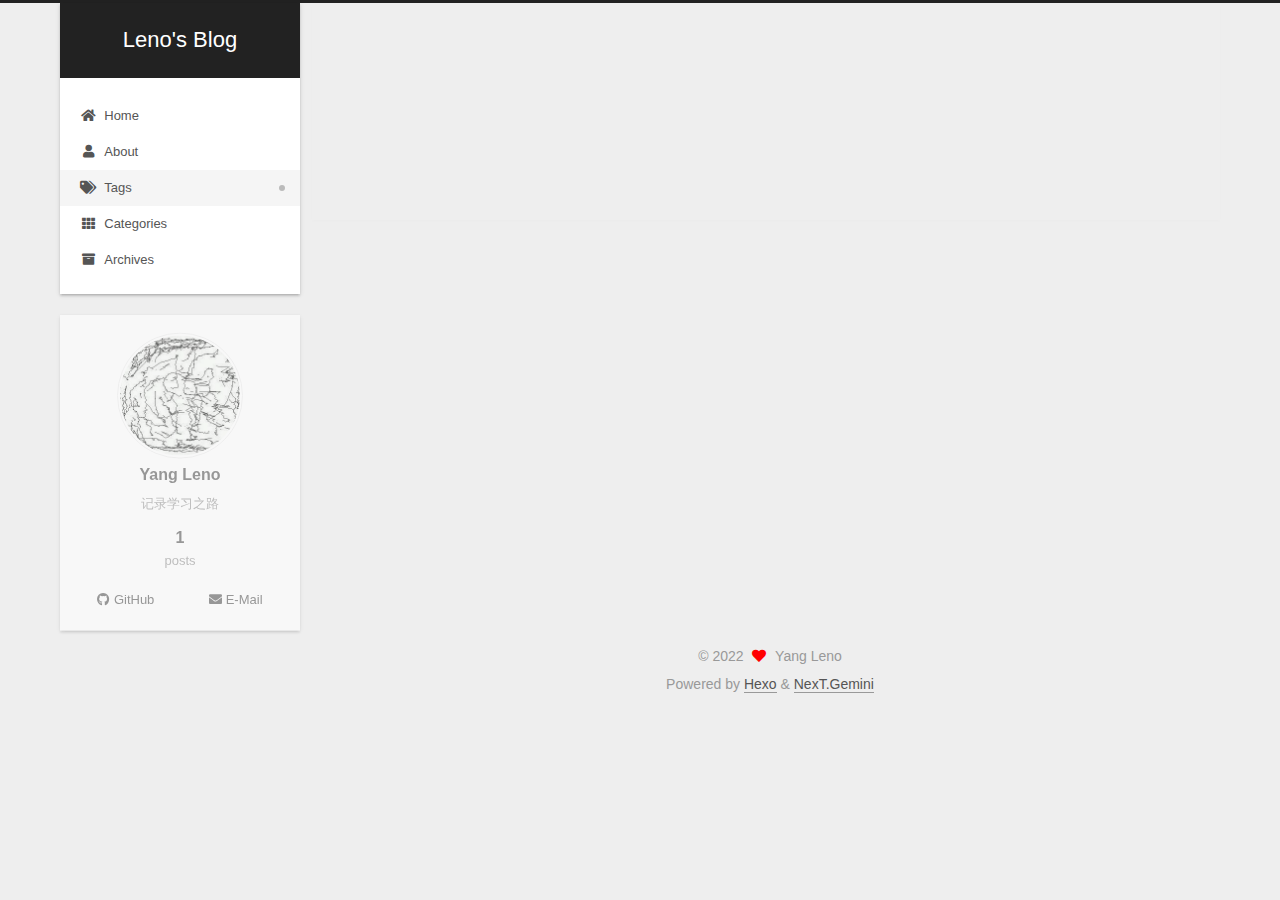
<file: tags/index.html>
<!DOCTYPE html>
<html lang="en">
<head>
  <meta charset="UTF-8">
<meta name="viewport" content="width=device-width, initial-scale=1, maximum-scale=2">
<meta name="theme-color" content="#222">
<meta name="generator" content="Hexo 5.4.1">
  <link rel="apple-touch-icon" sizes="180x180" href="/images/apple-touch-icon-next.png">
  <link rel="icon" type="image/png" sizes="32x32" href="/images/favicon-32x32-next.png">
  <link rel="icon" type="image/png" sizes="16x16" href="/images/favicon-16x16-next.png">
  <link rel="mask-icon" href="/images/logo.svg" color="#222">

<link rel="stylesheet" href="/css/main.css">


<link rel="stylesheet" href="/lib/font-awesome/css/all.min.css">

<script id="hexo-configurations">
    var NexT = window.NexT || {};
    var CONFIG = {"hostname":"100yang.github.io","root":"/","scheme":"Gemini","version":"7.8.0","exturl":false,"sidebar":{"position":"left","display":"post","padding":18,"offset":12,"onmobile":false},"copycode":{"enable":false,"show_result":false,"style":null},"back2top":{"enable":true,"sidebar":false,"scrollpercent":false},"bookmark":{"enable":false,"color":"#222","save":"auto"},"fancybox":false,"mediumzoom":false,"lazyload":false,"pangu":false,"comments":{"style":"tabs","active":null,"storage":true,"lazyload":false,"nav":null},"algolia":{"hits":{"per_page":10},"labels":{"input_placeholder":"Search for Posts","hits_empty":"We didn't find any results for the search: ${query}","hits_stats":"${hits} results found in ${time} ms"}},"localsearch":{"enable":false,"trigger":"auto","top_n_per_article":1,"unescape":false,"preload":false},"motion":{"enable":true,"async":false,"transition":{"post_block":"fadeIn","post_header":"slideDownIn","post_body":"slideDownIn","coll_header":"slideLeftIn","sidebar":"slideUpIn"}}};
  </script>

  <meta name="description" content="记录学习之路">
<meta property="og:type" content="website">
<meta property="og:title" content="tags">
<meta property="og:url" content="https://100yang.github.io/tags/index.html">
<meta property="og:site_name" content="Leno&#39;s Blog">
<meta property="og:description" content="记录学习之路">
<meta property="og:locale" content="en_US">
<meta property="article:published_time" content="2022-02-10T14:05:43.000Z">
<meta property="article:modified_time" content="2022-02-10T14:06:02.750Z">
<meta property="article:author" content="Yang Leno">
<meta name="twitter:card" content="summary">

<link rel="canonical" href="https://100yang.github.io/tags/">


<script id="page-configurations">
  // https://hexo.io/docs/variables.html
  CONFIG.page = {
    sidebar: "",
    isHome : false,
    isPost : false,
    lang   : 'en'
  };
</script>

  <title>tags | Leno's Blog
</title>
  






  <noscript>
  <style>
  .use-motion .brand,
  .use-motion .menu-item,
  .sidebar-inner,
  .use-motion .post-block,
  .use-motion .pagination,
  .use-motion .comments,
  .use-motion .post-header,
  .use-motion .post-body,
  .use-motion .collection-header { opacity: initial; }

  .use-motion .site-title,
  .use-motion .site-subtitle {
    opacity: initial;
    top: initial;
  }

  .use-motion .logo-line-before i { left: initial; }
  .use-motion .logo-line-after i { right: initial; }
  </style>
</noscript>

</head>

<body itemscope itemtype="http://schema.org/WebPage">
  <div class="container use-motion">
    <div class="headband"></div>

    <header class="header" itemscope itemtype="http://schema.org/WPHeader">
      <div class="header-inner"><div class="site-brand-container">
  <div class="site-nav-toggle">
    <div class="toggle" aria-label="Toggle navigation bar">
      <span class="toggle-line toggle-line-first"></span>
      <span class="toggle-line toggle-line-middle"></span>
      <span class="toggle-line toggle-line-last"></span>
    </div>
  </div>

  <div class="site-meta">

    <a href="/" class="brand" rel="start">
      <span class="logo-line-before"><i></i></span>
      <h1 class="site-title">Leno's Blog</h1>
      <span class="logo-line-after"><i></i></span>
    </a>
  </div>

  <div class="site-nav-right">
    <div class="toggle popup-trigger">
    </div>
  </div>
</div>




<nav class="site-nav">
  <ul id="menu" class="main-menu menu">
        <li class="menu-item menu-item-home">

    <a href="/" rel="section"><i class="fa fa-home fa-fw"></i>Home</a>

  </li>
        <li class="menu-item menu-item-about">

    <a href="/about/" rel="section"><i class="fa fa-user fa-fw"></i>About</a>

  </li>
        <li class="menu-item menu-item-tags">

    <a href="/tags/" rel="section"><i class="fa fa-tags fa-fw"></i>Tags</a>

  </li>
        <li class="menu-item menu-item-categories">

    <a href="/categories/" rel="section"><i class="fa fa-th fa-fw"></i>Categories</a>

  </li>
        <li class="menu-item menu-item-archives">

    <a href="/archives/" rel="section"><i class="fa fa-archive fa-fw"></i>Archives</a>

  </li>
  </ul>
</nav>




</div>
    </header>

    
  <div class="back-to-top">
    <i class="fa fa-arrow-up"></i>
    <span>0%</span>
  </div>


    <main class="main">
      <div class="main-inner">
        <div class="content-wrap">
          
  
  

          <div class="content page posts-expand">
            

    
    
    
    <div class="post-block" lang="en">
      <header class="post-header">

<h1 class="post-title" itemprop="name headline">tags
</h1>

<div class="post-meta">
  

</div>

</header>

      
      
      
      <div class="post-body">
          <div class="tag-cloud">
            <div class="tag-cloud-title">
              No tags
            </div>
            <div class="tag-cloud-tags">
              
            </div>
          </div>
        
      </div>
      
      
      
    </div>
    

    
    
    


          </div>
          

<script>
  window.addEventListener('tabs:register', () => {
    let { activeClass } = CONFIG.comments;
    if (CONFIG.comments.storage) {
      activeClass = localStorage.getItem('comments_active') || activeClass;
    }
    if (activeClass) {
      let activeTab = document.querySelector(`a[href="#comment-${activeClass}"]`);
      if (activeTab) {
        activeTab.click();
      }
    }
  });
  if (CONFIG.comments.storage) {
    window.addEventListener('tabs:click', event => {
      if (!event.target.matches('.tabs-comment .tab-content .tab-pane')) return;
      let commentClass = event.target.classList[1];
      localStorage.setItem('comments_active', commentClass);
    });
  }
</script>

        </div>
          
  
  <div class="toggle sidebar-toggle">
    <span class="toggle-line toggle-line-first"></span>
    <span class="toggle-line toggle-line-middle"></span>
    <span class="toggle-line toggle-line-last"></span>
  </div>

  <aside class="sidebar">
    <div class="sidebar-inner">

      <ul class="sidebar-nav motion-element">
        <li class="sidebar-nav-toc">
          Table of Contents
        </li>
        <li class="sidebar-nav-overview">
          Overview
        </li>
      </ul>

      <!--noindex-->
      <div class="post-toc-wrap sidebar-panel">
      </div>
      <!--/noindex-->

      <div class="site-overview-wrap sidebar-panel">
        <div class="site-author motion-element" itemprop="author" itemscope itemtype="http://schema.org/Person">
    <img class="site-author-image" itemprop="image" alt="Yang Leno"
      src="/images/avatar.jpeg">
  <p class="site-author-name" itemprop="name">Yang Leno</p>
  <div class="site-description" itemprop="description">记录学习之路</div>
</div>
<div class="site-state-wrap motion-element">
  <nav class="site-state">
      <div class="site-state-item site-state-posts">
          <a href="/archives/">
        
          <span class="site-state-item-count">1</span>
          <span class="site-state-item-name">posts</span>
        </a>
      </div>
  </nav>
</div>
  <div class="links-of-author motion-element">
      <span class="links-of-author-item">
        <a href="https://github.com/100yang" title="GitHub → https:&#x2F;&#x2F;github.com&#x2F;100yang" rel="noopener" target="_blank"><i class="fab fa-github fa-fw"></i>GitHub</a>
      </span>
      <span class="links-of-author-item">
        <a href="mailto:leno_yang@163.com" title="E-Mail → mailto:leno_yang@163.com" rel="noopener" target="_blank"><i class="fa fa-envelope fa-fw"></i>E-Mail</a>
      </span>
  </div>



      </div>

    </div>
  </aside>
  <div id="sidebar-dimmer"></div>


      </div>
    </main>

    <footer class="footer">
      <div class="footer-inner">
        

        

<div class="copyright">
  
  &copy; 
  <span itemprop="copyrightYear">2022</span>
  <span class="with-love">
    <i class="fa fa-heart"></i>
  </span>
  <span class="author" itemprop="copyrightHolder">Yang Leno</span>
</div>
  <div class="powered-by">Powered by <a href="https://hexo.io/" class="theme-link" rel="noopener" target="_blank">Hexo</a> & <a href="https://theme-next.org/" class="theme-link" rel="noopener" target="_blank">NexT.Gemini</a>
  </div>

        








      </div>
    </footer>
  </div>

  
  <script src="/lib/anime.min.js"></script>
  <script src="/lib/velocity/velocity.min.js"></script>
  <script src="/lib/velocity/velocity.ui.min.js"></script>

<script src="/js/utils.js"></script>

<script src="/js/motion.js"></script>


<script src="/js/schemes/pisces.js"></script>


<script src="/js/next-boot.js"></script>




  















  

  

</body>
</html>
</file>
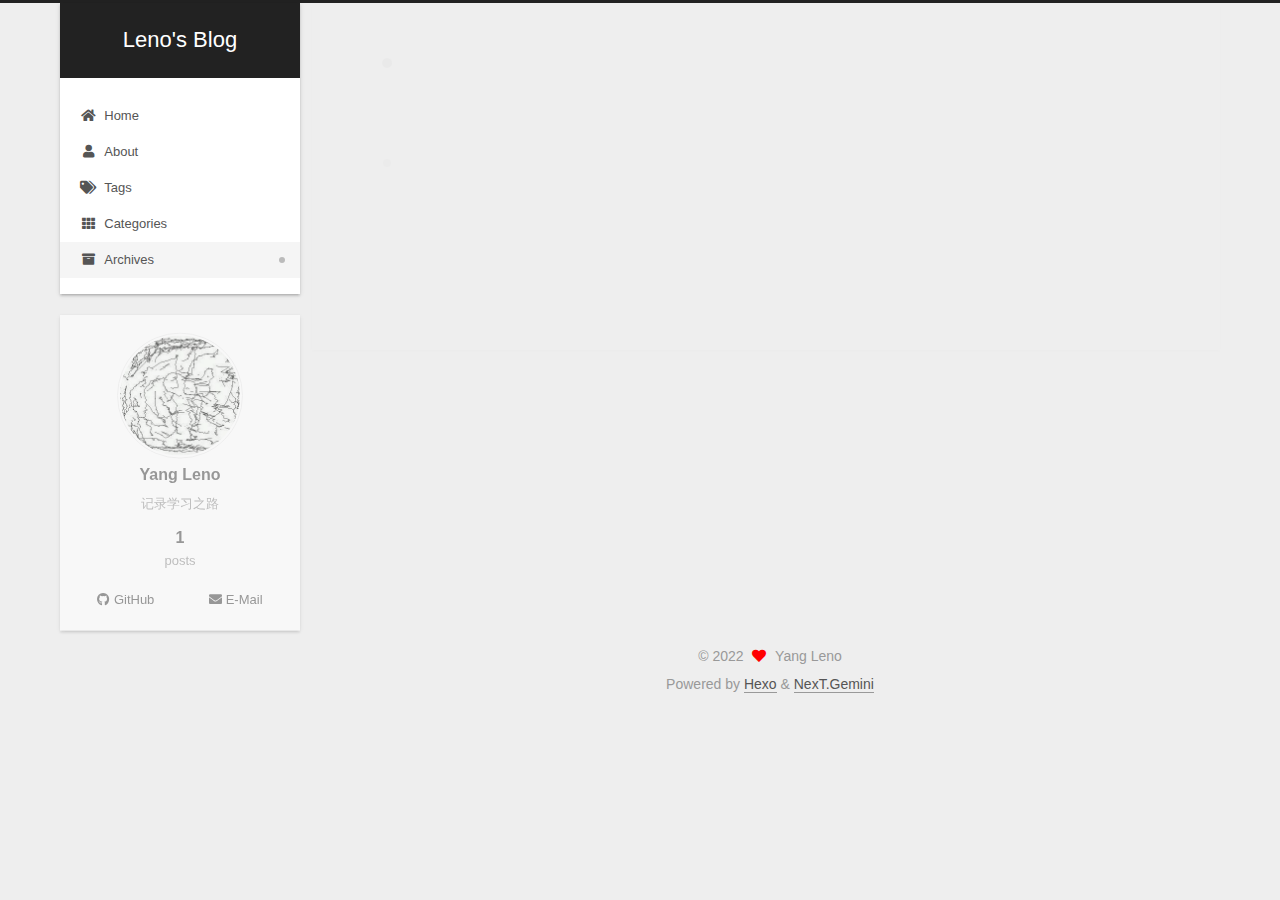
<file: archives/2022/index.html>
<!DOCTYPE html>
<html lang="en">
<head>
  <meta charset="UTF-8">
<meta name="viewport" content="width=device-width, initial-scale=1, maximum-scale=2">
<meta name="theme-color" content="#222">
<meta name="generator" content="Hexo 5.4.1">
  <link rel="apple-touch-icon" sizes="180x180" href="/images/apple-touch-icon-next.png">
  <link rel="icon" type="image/png" sizes="32x32" href="/images/favicon-32x32-next.png">
  <link rel="icon" type="image/png" sizes="16x16" href="/images/favicon-16x16-next.png">
  <link rel="mask-icon" href="/images/logo.svg" color="#222">

<link rel="stylesheet" href="/css/main.css">


<link rel="stylesheet" href="/lib/font-awesome/css/all.min.css">

<script id="hexo-configurations">
    var NexT = window.NexT || {};
    var CONFIG = {"hostname":"100yang.github.io","root":"/","scheme":"Gemini","version":"7.8.0","exturl":false,"sidebar":{"position":"left","display":"post","padding":18,"offset":12,"onmobile":false},"copycode":{"enable":false,"show_result":false,"style":null},"back2top":{"enable":true,"sidebar":false,"scrollpercent":false},"bookmark":{"enable":false,"color":"#222","save":"auto"},"fancybox":false,"mediumzoom":false,"lazyload":false,"pangu":false,"comments":{"style":"tabs","active":null,"storage":true,"lazyload":false,"nav":null},"algolia":{"hits":{"per_page":10},"labels":{"input_placeholder":"Search for Posts","hits_empty":"We didn't find any results for the search: ${query}","hits_stats":"${hits} results found in ${time} ms"}},"localsearch":{"enable":false,"trigger":"auto","top_n_per_article":1,"unescape":false,"preload":false},"motion":{"enable":true,"async":false,"transition":{"post_block":"fadeIn","post_header":"slideDownIn","post_body":"slideDownIn","coll_header":"slideLeftIn","sidebar":"slideUpIn"}}};
  </script>

  <meta name="description" content="记录学习之路">
<meta property="og:type" content="website">
<meta property="og:title" content="Leno&#39;s Blog">
<meta property="og:url" content="https://100yang.github.io/archives/2022/index.html">
<meta property="og:site_name" content="Leno&#39;s Blog">
<meta property="og:description" content="记录学习之路">
<meta property="og:locale" content="en_US">
<meta property="article:author" content="Yang Leno">
<meta name="twitter:card" content="summary">

<link rel="canonical" href="https://100yang.github.io/archives/2022/">


<script id="page-configurations">
  // https://hexo.io/docs/variables.html
  CONFIG.page = {
    sidebar: "",
    isHome : false,
    isPost : false,
    lang   : 'en'
  };
</script>

  <title>Archive | Leno's Blog</title>
  






  <noscript>
  <style>
  .use-motion .brand,
  .use-motion .menu-item,
  .sidebar-inner,
  .use-motion .post-block,
  .use-motion .pagination,
  .use-motion .comments,
  .use-motion .post-header,
  .use-motion .post-body,
  .use-motion .collection-header { opacity: initial; }

  .use-motion .site-title,
  .use-motion .site-subtitle {
    opacity: initial;
    top: initial;
  }

  .use-motion .logo-line-before i { left: initial; }
  .use-motion .logo-line-after i { right: initial; }
  </style>
</noscript>

</head>

<body itemscope itemtype="http://schema.org/WebPage">
  <div class="container use-motion">
    <div class="headband"></div>

    <header class="header" itemscope itemtype="http://schema.org/WPHeader">
      <div class="header-inner"><div class="site-brand-container">
  <div class="site-nav-toggle">
    <div class="toggle" aria-label="Toggle navigation bar">
      <span class="toggle-line toggle-line-first"></span>
      <span class="toggle-line toggle-line-middle"></span>
      <span class="toggle-line toggle-line-last"></span>
    </div>
  </div>

  <div class="site-meta">

    <a href="/" class="brand" rel="start">
      <span class="logo-line-before"><i></i></span>
      <h1 class="site-title">Leno's Blog</h1>
      <span class="logo-line-after"><i></i></span>
    </a>
  </div>

  <div class="site-nav-right">
    <div class="toggle popup-trigger">
    </div>
  </div>
</div>




<nav class="site-nav">
  <ul id="menu" class="main-menu menu">
        <li class="menu-item menu-item-home">

    <a href="/" rel="section"><i class="fa fa-home fa-fw"></i>Home</a>

  </li>
        <li class="menu-item menu-item-about">

    <a href="/about/" rel="section"><i class="fa fa-user fa-fw"></i>About</a>

  </li>
        <li class="menu-item menu-item-tags">

    <a href="/tags/" rel="section"><i class="fa fa-tags fa-fw"></i>Tags</a>

  </li>
        <li class="menu-item menu-item-categories">

    <a href="/categories/" rel="section"><i class="fa fa-th fa-fw"></i>Categories</a>

  </li>
        <li class="menu-item menu-item-archives">

    <a href="/archives/" rel="section"><i class="fa fa-archive fa-fw"></i>Archives</a>

  </li>
  </ul>
</nav>




</div>
    </header>

    
  <div class="back-to-top">
    <i class="fa fa-arrow-up"></i>
    <span>0%</span>
  </div>


    <main class="main">
      <div class="main-inner">
        <div class="content-wrap">
          

          <div class="content archive">
            

  
  
  
  <div class="post-block">
    <div class="posts-collapse">
      <div class="collection-title">
        <span class="collection-header">Um..! 1 post. Keep on posting.</span>
      </div>

      
    <div class="collection-year">
      <span class="collection-header">2022</span>
    </div>

  <article itemscope itemtype="http://schema.org/Article">
    <header class="post-header">

      <div class="post-meta">
        <time itemprop="dateCreated"
              datetime="2022-02-08T22:25:29+08:00"
              content="2022-02-08">
          02-08
        </time>
      </div>

      <div class="post-title">
          <a class="post-title-link" href="/2022/02/08/hello-world/" itemprop="url">
            <span itemprop="name">Hello World</span>
          </a>
      </div>

    </header>
  </article>


    </div>
  </div>
  
  
  

  



          </div>
          

<script>
  window.addEventListener('tabs:register', () => {
    let { activeClass } = CONFIG.comments;
    if (CONFIG.comments.storage) {
      activeClass = localStorage.getItem('comments_active') || activeClass;
    }
    if (activeClass) {
      let activeTab = document.querySelector(`a[href="#comment-${activeClass}"]`);
      if (activeTab) {
        activeTab.click();
      }
    }
  });
  if (CONFIG.comments.storage) {
    window.addEventListener('tabs:click', event => {
      if (!event.target.matches('.tabs-comment .tab-content .tab-pane')) return;
      let commentClass = event.target.classList[1];
      localStorage.setItem('comments_active', commentClass);
    });
  }
</script>

        </div>
          
  
  <div class="toggle sidebar-toggle">
    <span class="toggle-line toggle-line-first"></span>
    <span class="toggle-line toggle-line-middle"></span>
    <span class="toggle-line toggle-line-last"></span>
  </div>

  <aside class="sidebar">
    <div class="sidebar-inner">

      <ul class="sidebar-nav motion-element">
        <li class="sidebar-nav-toc">
          Table of Contents
        </li>
        <li class="sidebar-nav-overview">
          Overview
        </li>
      </ul>

      <!--noindex-->
      <div class="post-toc-wrap sidebar-panel">
      </div>
      <!--/noindex-->

      <div class="site-overview-wrap sidebar-panel">
        <div class="site-author motion-element" itemprop="author" itemscope itemtype="http://schema.org/Person">
    <img class="site-author-image" itemprop="image" alt="Yang Leno"
      src="/images/avatar.jpeg">
  <p class="site-author-name" itemprop="name">Yang Leno</p>
  <div class="site-description" itemprop="description">记录学习之路</div>
</div>
<div class="site-state-wrap motion-element">
  <nav class="site-state">
      <div class="site-state-item site-state-posts">
          <a href="/archives/">
        
          <span class="site-state-item-count">1</span>
          <span class="site-state-item-name">posts</span>
        </a>
      </div>
  </nav>
</div>
  <div class="links-of-author motion-element">
      <span class="links-of-author-item">
        <a href="https://github.com/100yang" title="GitHub → https:&#x2F;&#x2F;github.com&#x2F;100yang" rel="noopener" target="_blank"><i class="fab fa-github fa-fw"></i>GitHub</a>
      </span>
      <span class="links-of-author-item">
        <a href="mailto:leno_yang@163.com" title="E-Mail → mailto:leno_yang@163.com" rel="noopener" target="_blank"><i class="fa fa-envelope fa-fw"></i>E-Mail</a>
      </span>
  </div>



      </div>

    </div>
  </aside>
  <div id="sidebar-dimmer"></div>


      </div>
    </main>

    <footer class="footer">
      <div class="footer-inner">
        

        

<div class="copyright">
  
  &copy; 
  <span itemprop="copyrightYear">2022</span>
  <span class="with-love">
    <i class="fa fa-heart"></i>
  </span>
  <span class="author" itemprop="copyrightHolder">Yang Leno</span>
</div>
  <div class="powered-by">Powered by <a href="https://hexo.io/" class="theme-link" rel="noopener" target="_blank">Hexo</a> & <a href="https://theme-next.org/" class="theme-link" rel="noopener" target="_blank">NexT.Gemini</a>
  </div>

        








      </div>
    </footer>
  </div>

  
  <script src="/lib/anime.min.js"></script>
  <script src="/lib/velocity/velocity.min.js"></script>
  <script src="/lib/velocity/velocity.ui.min.js"></script>

<script src="/js/utils.js"></script>

<script src="/js/motion.js"></script>


<script src="/js/schemes/pisces.js"></script>


<script src="/js/next-boot.js"></script>




  















  

  

</body>
</html>
</file>
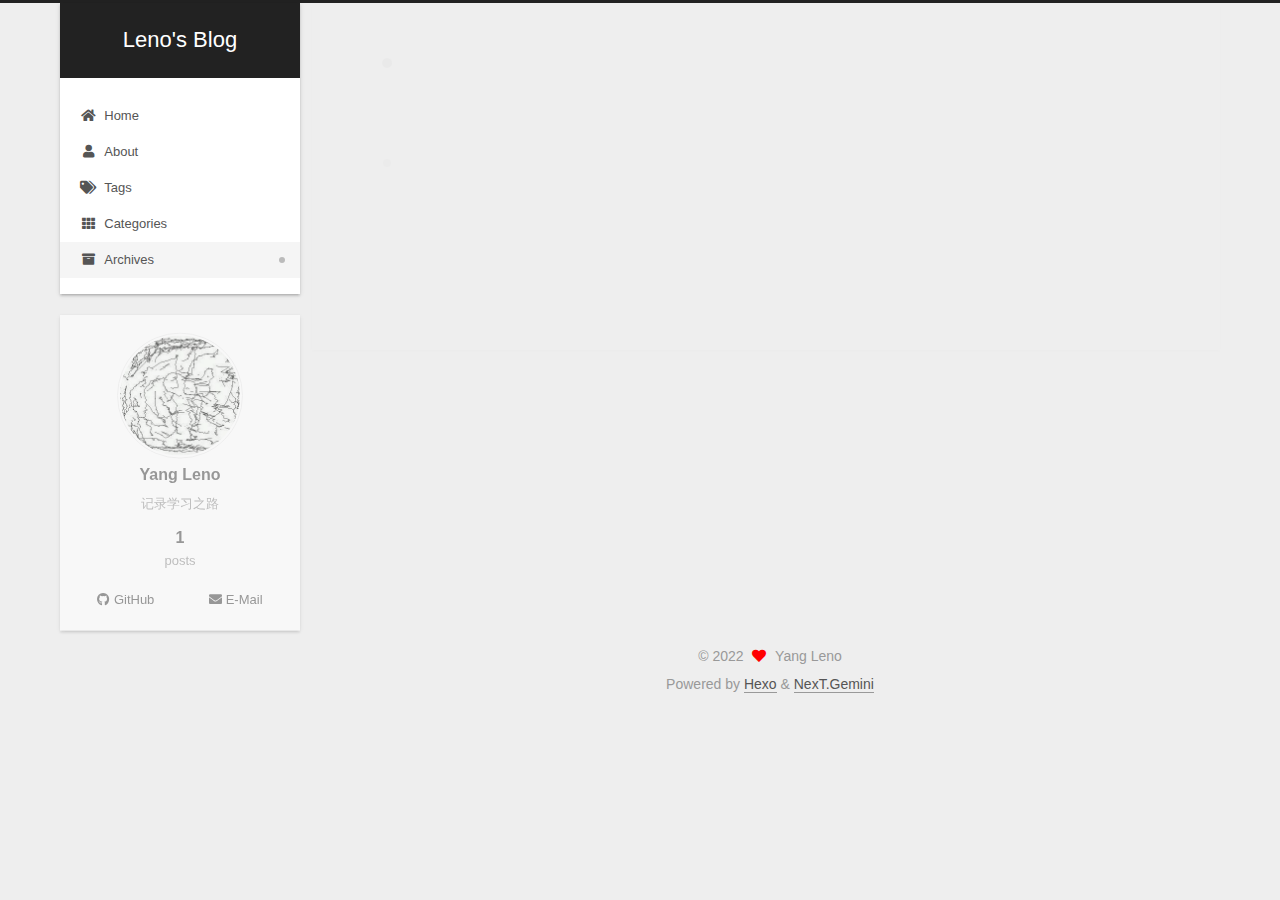
<file: archives/2022/02/index.html>
<!DOCTYPE html>
<html lang="en">
<head>
  <meta charset="UTF-8">
<meta name="viewport" content="width=device-width, initial-scale=1, maximum-scale=2">
<meta name="theme-color" content="#222">
<meta name="generator" content="Hexo 5.4.1">
  <link rel="apple-touch-icon" sizes="180x180" href="/images/apple-touch-icon-next.png">
  <link rel="icon" type="image/png" sizes="32x32" href="/images/favicon-32x32-next.png">
  <link rel="icon" type="image/png" sizes="16x16" href="/images/favicon-16x16-next.png">
  <link rel="mask-icon" href="/images/logo.svg" color="#222">

<link rel="stylesheet" href="/css/main.css">


<link rel="stylesheet" href="/lib/font-awesome/css/all.min.css">

<script id="hexo-configurations">
    var NexT = window.NexT || {};
    var CONFIG = {"hostname":"100yang.github.io","root":"/","scheme":"Gemini","version":"7.8.0","exturl":false,"sidebar":{"position":"left","display":"post","padding":18,"offset":12,"onmobile":false},"copycode":{"enable":false,"show_result":false,"style":null},"back2top":{"enable":true,"sidebar":false,"scrollpercent":false},"bookmark":{"enable":false,"color":"#222","save":"auto"},"fancybox":false,"mediumzoom":false,"lazyload":false,"pangu":false,"comments":{"style":"tabs","active":null,"storage":true,"lazyload":false,"nav":null},"algolia":{"hits":{"per_page":10},"labels":{"input_placeholder":"Search for Posts","hits_empty":"We didn't find any results for the search: ${query}","hits_stats":"${hits} results found in ${time} ms"}},"localsearch":{"enable":false,"trigger":"auto","top_n_per_article":1,"unescape":false,"preload":false},"motion":{"enable":true,"async":false,"transition":{"post_block":"fadeIn","post_header":"slideDownIn","post_body":"slideDownIn","coll_header":"slideLeftIn","sidebar":"slideUpIn"}}};
  </script>

  <meta name="description" content="记录学习之路">
<meta property="og:type" content="website">
<meta property="og:title" content="Leno&#39;s Blog">
<meta property="og:url" content="https://100yang.github.io/archives/2022/02/index.html">
<meta property="og:site_name" content="Leno&#39;s Blog">
<meta property="og:description" content="记录学习之路">
<meta property="og:locale" content="en_US">
<meta property="article:author" content="Yang Leno">
<meta name="twitter:card" content="summary">

<link rel="canonical" href="https://100yang.github.io/archives/2022/02/">


<script id="page-configurations">
  // https://hexo.io/docs/variables.html
  CONFIG.page = {
    sidebar: "",
    isHome : false,
    isPost : false,
    lang   : 'en'
  };
</script>

  <title>Archive | Leno's Blog</title>
  






  <noscript>
  <style>
  .use-motion .brand,
  .use-motion .menu-item,
  .sidebar-inner,
  .use-motion .post-block,
  .use-motion .pagination,
  .use-motion .comments,
  .use-motion .post-header,
  .use-motion .post-body,
  .use-motion .collection-header { opacity: initial; }

  .use-motion .site-title,
  .use-motion .site-subtitle {
    opacity: initial;
    top: initial;
  }

  .use-motion .logo-line-before i { left: initial; }
  .use-motion .logo-line-after i { right: initial; }
  </style>
</noscript>

</head>

<body itemscope itemtype="http://schema.org/WebPage">
  <div class="container use-motion">
    <div class="headband"></div>

    <header class="header" itemscope itemtype="http://schema.org/WPHeader">
      <div class="header-inner"><div class="site-brand-container">
  <div class="site-nav-toggle">
    <div class="toggle" aria-label="Toggle navigation bar">
      <span class="toggle-line toggle-line-first"></span>
      <span class="toggle-line toggle-line-middle"></span>
      <span class="toggle-line toggle-line-last"></span>
    </div>
  </div>

  <div class="site-meta">

    <a href="/" class="brand" rel="start">
      <span class="logo-line-before"><i></i></span>
      <h1 class="site-title">Leno's Blog</h1>
      <span class="logo-line-after"><i></i></span>
    </a>
  </div>

  <div class="site-nav-right">
    <div class="toggle popup-trigger">
    </div>
  </div>
</div>




<nav class="site-nav">
  <ul id="menu" class="main-menu menu">
        <li class="menu-item menu-item-home">

    <a href="/" rel="section"><i class="fa fa-home fa-fw"></i>Home</a>

  </li>
        <li class="menu-item menu-item-about">

    <a href="/about/" rel="section"><i class="fa fa-user fa-fw"></i>About</a>

  </li>
        <li class="menu-item menu-item-tags">

    <a href="/tags/" rel="section"><i class="fa fa-tags fa-fw"></i>Tags</a>

  </li>
        <li class="menu-item menu-item-categories">

    <a href="/categories/" rel="section"><i class="fa fa-th fa-fw"></i>Categories</a>

  </li>
        <li class="menu-item menu-item-archives">

    <a href="/archives/" rel="section"><i class="fa fa-archive fa-fw"></i>Archives</a>

  </li>
  </ul>
</nav>




</div>
    </header>

    
  <div class="back-to-top">
    <i class="fa fa-arrow-up"></i>
    <span>0%</span>
  </div>


    <main class="main">
      <div class="main-inner">
        <div class="content-wrap">
          

          <div class="content archive">
            

  
  
  
  <div class="post-block">
    <div class="posts-collapse">
      <div class="collection-title">
        <span class="collection-header">Um..! 1 post. Keep on posting.</span>
      </div>

      
    <div class="collection-year">
      <span class="collection-header">2022</span>
    </div>

  <article itemscope itemtype="http://schema.org/Article">
    <header class="post-header">

      <div class="post-meta">
        <time itemprop="dateCreated"
              datetime="2022-02-08T22:25:29+08:00"
              content="2022-02-08">
          02-08
        </time>
      </div>

      <div class="post-title">
          <a class="post-title-link" href="/2022/02/08/hello-world/" itemprop="url">
            <span itemprop="name">Hello World</span>
          </a>
      </div>

    </header>
  </article>


    </div>
  </div>
  
  
  

  



          </div>
          

<script>
  window.addEventListener('tabs:register', () => {
    let { activeClass } = CONFIG.comments;
    if (CONFIG.comments.storage) {
      activeClass = localStorage.getItem('comments_active') || activeClass;
    }
    if (activeClass) {
      let activeTab = document.querySelector(`a[href="#comment-${activeClass}"]`);
      if (activeTab) {
        activeTab.click();
      }
    }
  });
  if (CONFIG.comments.storage) {
    window.addEventListener('tabs:click', event => {
      if (!event.target.matches('.tabs-comment .tab-content .tab-pane')) return;
      let commentClass = event.target.classList[1];
      localStorage.setItem('comments_active', commentClass);
    });
  }
</script>

        </div>
          
  
  <div class="toggle sidebar-toggle">
    <span class="toggle-line toggle-line-first"></span>
    <span class="toggle-line toggle-line-middle"></span>
    <span class="toggle-line toggle-line-last"></span>
  </div>

  <aside class="sidebar">
    <div class="sidebar-inner">

      <ul class="sidebar-nav motion-element">
        <li class="sidebar-nav-toc">
          Table of Contents
        </li>
        <li class="sidebar-nav-overview">
          Overview
        </li>
      </ul>

      <!--noindex-->
      <div class="post-toc-wrap sidebar-panel">
      </div>
      <!--/noindex-->

      <div class="site-overview-wrap sidebar-panel">
        <div class="site-author motion-element" itemprop="author" itemscope itemtype="http://schema.org/Person">
    <img class="site-author-image" itemprop="image" alt="Yang Leno"
      src="/images/avatar.jpeg">
  <p class="site-author-name" itemprop="name">Yang Leno</p>
  <div class="site-description" itemprop="description">记录学习之路</div>
</div>
<div class="site-state-wrap motion-element">
  <nav class="site-state">
      <div class="site-state-item site-state-posts">
          <a href="/archives/">
        
          <span class="site-state-item-count">1</span>
          <span class="site-state-item-name">posts</span>
        </a>
      </div>
  </nav>
</div>
  <div class="links-of-author motion-element">
      <span class="links-of-author-item">
        <a href="https://github.com/100yang" title="GitHub → https:&#x2F;&#x2F;github.com&#x2F;100yang" rel="noopener" target="_blank"><i class="fab fa-github fa-fw"></i>GitHub</a>
      </span>
      <span class="links-of-author-item">
        <a href="mailto:leno_yang@163.com" title="E-Mail → mailto:leno_yang@163.com" rel="noopener" target="_blank"><i class="fa fa-envelope fa-fw"></i>E-Mail</a>
      </span>
  </div>



      </div>

    </div>
  </aside>
  <div id="sidebar-dimmer"></div>


      </div>
    </main>

    <footer class="footer">
      <div class="footer-inner">
        

        

<div class="copyright">
  
  &copy; 
  <span itemprop="copyrightYear">2022</span>
  <span class="with-love">
    <i class="fa fa-heart"></i>
  </span>
  <span class="author" itemprop="copyrightHolder">Yang Leno</span>
</div>
  <div class="powered-by">Powered by <a href="https://hexo.io/" class="theme-link" rel="noopener" target="_blank">Hexo</a> & <a href="https://theme-next.org/" class="theme-link" rel="noopener" target="_blank">NexT.Gemini</a>
  </div>

        








      </div>
    </footer>
  </div>

  
  <script src="/lib/anime.min.js"></script>
  <script src="/lib/velocity/velocity.min.js"></script>
  <script src="/lib/velocity/velocity.ui.min.js"></script>

<script src="/js/utils.js"></script>

<script src="/js/motion.js"></script>


<script src="/js/schemes/pisces.js"></script>


<script src="/js/next-boot.js"></script>




  















  

  

</body>
</html>
</file>
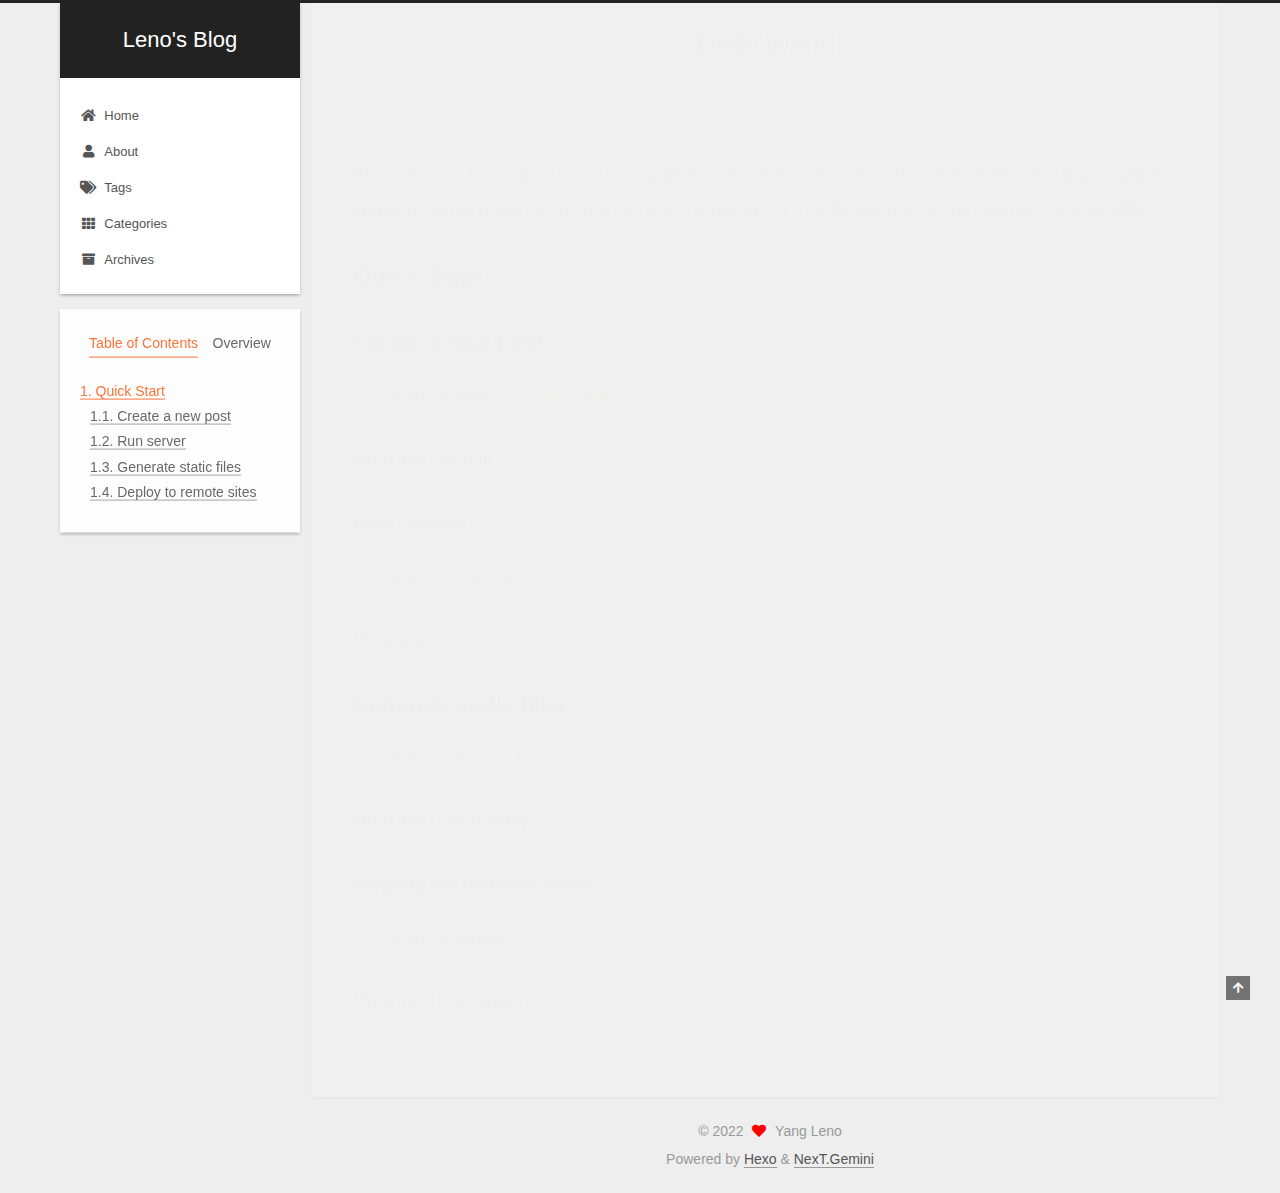
<file: 2022/02/08/hello-world/index.html>
<!DOCTYPE html>
<html lang="en">
<head>
  <meta charset="UTF-8">
<meta name="viewport" content="width=device-width, initial-scale=1, maximum-scale=2">
<meta name="theme-color" content="#222">
<meta name="generator" content="Hexo 5.4.1">
  <link rel="apple-touch-icon" sizes="180x180" href="/images/apple-touch-icon-next.png">
  <link rel="icon" type="image/png" sizes="32x32" href="/images/favicon-32x32-next.png">
  <link rel="icon" type="image/png" sizes="16x16" href="/images/favicon-16x16-next.png">
  <link rel="mask-icon" href="/images/logo.svg" color="#222">

<link rel="stylesheet" href="/css/main.css">


<link rel="stylesheet" href="/lib/font-awesome/css/all.min.css">

<script id="hexo-configurations">
    var NexT = window.NexT || {};
    var CONFIG = {"hostname":"100yang.github.io","root":"/","scheme":"Gemini","version":"7.8.0","exturl":false,"sidebar":{"position":"left","display":"post","padding":18,"offset":12,"onmobile":false},"copycode":{"enable":false,"show_result":false,"style":null},"back2top":{"enable":true,"sidebar":false,"scrollpercent":false},"bookmark":{"enable":false,"color":"#222","save":"auto"},"fancybox":false,"mediumzoom":false,"lazyload":false,"pangu":false,"comments":{"style":"tabs","active":null,"storage":true,"lazyload":false,"nav":null},"algolia":{"hits":{"per_page":10},"labels":{"input_placeholder":"Search for Posts","hits_empty":"We didn't find any results for the search: ${query}","hits_stats":"${hits} results found in ${time} ms"}},"localsearch":{"enable":false,"trigger":"auto","top_n_per_article":1,"unescape":false,"preload":false},"motion":{"enable":true,"async":false,"transition":{"post_block":"fadeIn","post_header":"slideDownIn","post_body":"slideDownIn","coll_header":"slideLeftIn","sidebar":"slideUpIn"}}};
  </script>

  <meta name="description" content="Welcome to Hexo! This is your very first post. Check documentation for more info. If you get any problems when using Hexo, you can find the answer in troubleshooting or you can ask me on GitHub. Quick">
<meta property="og:type" content="article">
<meta property="og:title" content="Hello World">
<meta property="og:url" content="https://100yang.github.io/2022/02/08/hello-world/index.html">
<meta property="og:site_name" content="Leno&#39;s Blog">
<meta property="og:description" content="Welcome to Hexo! This is your very first post. Check documentation for more info. If you get any problems when using Hexo, you can find the answer in troubleshooting or you can ask me on GitHub. Quick">
<meta property="og:locale" content="en_US">
<meta property="article:published_time" content="2022-02-08T14:25:29.248Z">
<meta property="article:modified_time" content="2022-02-08T14:25:29.248Z">
<meta property="article:author" content="Yang Leno">
<meta name="twitter:card" content="summary">

<link rel="canonical" href="https://100yang.github.io/2022/02/08/hello-world/">


<script id="page-configurations">
  // https://hexo.io/docs/variables.html
  CONFIG.page = {
    sidebar: "",
    isHome : false,
    isPost : true,
    lang   : 'en'
  };
</script>

  <title>Hello World | Leno's Blog</title>
  






  <noscript>
  <style>
  .use-motion .brand,
  .use-motion .menu-item,
  .sidebar-inner,
  .use-motion .post-block,
  .use-motion .pagination,
  .use-motion .comments,
  .use-motion .post-header,
  .use-motion .post-body,
  .use-motion .collection-header { opacity: initial; }

  .use-motion .site-title,
  .use-motion .site-subtitle {
    opacity: initial;
    top: initial;
  }

  .use-motion .logo-line-before i { left: initial; }
  .use-motion .logo-line-after i { right: initial; }
  </style>
</noscript>

</head>

<body itemscope itemtype="http://schema.org/WebPage">
  <div class="container use-motion">
    <div class="headband"></div>

    <header class="header" itemscope itemtype="http://schema.org/WPHeader">
      <div class="header-inner"><div class="site-brand-container">
  <div class="site-nav-toggle">
    <div class="toggle" aria-label="Toggle navigation bar">
      <span class="toggle-line toggle-line-first"></span>
      <span class="toggle-line toggle-line-middle"></span>
      <span class="toggle-line toggle-line-last"></span>
    </div>
  </div>

  <div class="site-meta">

    <a href="/" class="brand" rel="start">
      <span class="logo-line-before"><i></i></span>
      <h1 class="site-title">Leno's Blog</h1>
      <span class="logo-line-after"><i></i></span>
    </a>
  </div>

  <div class="site-nav-right">
    <div class="toggle popup-trigger">
    </div>
  </div>
</div>




<nav class="site-nav">
  <ul id="menu" class="main-menu menu">
        <li class="menu-item menu-item-home">

    <a href="/" rel="section"><i class="fa fa-home fa-fw"></i>Home</a>

  </li>
        <li class="menu-item menu-item-about">

    <a href="/about/" rel="section"><i class="fa fa-user fa-fw"></i>About</a>

  </li>
        <li class="menu-item menu-item-tags">

    <a href="/tags/" rel="section"><i class="fa fa-tags fa-fw"></i>Tags</a>

  </li>
        <li class="menu-item menu-item-categories">

    <a href="/categories/" rel="section"><i class="fa fa-th fa-fw"></i>Categories</a>

  </li>
        <li class="menu-item menu-item-archives">

    <a href="/archives/" rel="section"><i class="fa fa-archive fa-fw"></i>Archives</a>

  </li>
  </ul>
</nav>




</div>
    </header>

    
  <div class="back-to-top">
    <i class="fa fa-arrow-up"></i>
    <span>0%</span>
  </div>


    <main class="main">
      <div class="main-inner">
        <div class="content-wrap">
          

          <div class="content post posts-expand">
            

    
  
  
  <article itemscope itemtype="http://schema.org/Article" class="post-block" lang="en">
    <link itemprop="mainEntityOfPage" href="https://100yang.github.io/2022/02/08/hello-world/">

    <span hidden itemprop="author" itemscope itemtype="http://schema.org/Person">
      <meta itemprop="image" content="/images/avatar.jpeg">
      <meta itemprop="name" content="Yang Leno">
      <meta itemprop="description" content="记录学习之路">
    </span>

    <span hidden itemprop="publisher" itemscope itemtype="http://schema.org/Organization">
      <meta itemprop="name" content="Leno's Blog">
    </span>
      <header class="post-header">
        <h1 class="post-title" itemprop="name headline">
          Hello World
        </h1>

        <div class="post-meta">
            <span class="post-meta-item">
              <span class="post-meta-item-icon">
                <i class="far fa-calendar"></i>
              </span>
              <span class="post-meta-item-text">Posted on</span>

              <time title="Created: 2022-02-08 22:25:29" itemprop="dateCreated datePublished" datetime="2022-02-08T22:25:29+08:00">2022-02-08</time>
            </span>

          

        </div>
      </header>

    
    
    
    <div class="post-body" itemprop="articleBody">

      
        <p>Welcome to <a target="_blank" rel="noopener" href="https://hexo.io/">Hexo</a>! This is your very first post. Check <a target="_blank" rel="noopener" href="https://hexo.io/docs/">documentation</a> for more info. If you get any problems when using Hexo, you can find the answer in <a target="_blank" rel="noopener" href="https://hexo.io/docs/troubleshooting.html">troubleshooting</a> or you can ask me on <a target="_blank" rel="noopener" href="https://github.com/hexojs/hexo/issues">GitHub</a>.</p>
<h2 id="Quick-Start"><a href="#Quick-Start" class="headerlink" title="Quick Start"></a>Quick Start</h2><h3 id="Create-a-new-post"><a href="#Create-a-new-post" class="headerlink" title="Create a new post"></a>Create a new post</h3><figure class="highlight bash"><table><tr><td class="gutter"><pre><span class="line">1</span><br></pre></td><td class="code"><pre><span class="line">$ hexo new <span class="string">&quot;My New Post&quot;</span></span><br></pre></td></tr></table></figure>

<p>More info: <a target="_blank" rel="noopener" href="https://hexo.io/docs/writing.html">Writing</a></p>
<h3 id="Run-server"><a href="#Run-server" class="headerlink" title="Run server"></a>Run server</h3><figure class="highlight bash"><table><tr><td class="gutter"><pre><span class="line">1</span><br></pre></td><td class="code"><pre><span class="line">$ hexo server</span><br></pre></td></tr></table></figure>

<p>More info: <a target="_blank" rel="noopener" href="https://hexo.io/docs/server.html">Server</a></p>
<h3 id="Generate-static-files"><a href="#Generate-static-files" class="headerlink" title="Generate static files"></a>Generate static files</h3><figure class="highlight bash"><table><tr><td class="gutter"><pre><span class="line">1</span><br></pre></td><td class="code"><pre><span class="line">$ hexo generate</span><br></pre></td></tr></table></figure>

<p>More info: <a target="_blank" rel="noopener" href="https://hexo.io/docs/generating.html">Generating</a></p>
<h3 id="Deploy-to-remote-sites"><a href="#Deploy-to-remote-sites" class="headerlink" title="Deploy to remote sites"></a>Deploy to remote sites</h3><figure class="highlight bash"><table><tr><td class="gutter"><pre><span class="line">1</span><br></pre></td><td class="code"><pre><span class="line">$ hexo deploy</span><br></pre></td></tr></table></figure>

<p>More info: <a target="_blank" rel="noopener" href="https://hexo.io/docs/one-command-deployment.html">Deployment</a></p>

    </div>

    
    
    

      <footer class="post-footer">

        


        
      </footer>
    
  </article>
  
  
  



          </div>
          

<script>
  window.addEventListener('tabs:register', () => {
    let { activeClass } = CONFIG.comments;
    if (CONFIG.comments.storage) {
      activeClass = localStorage.getItem('comments_active') || activeClass;
    }
    if (activeClass) {
      let activeTab = document.querySelector(`a[href="#comment-${activeClass}"]`);
      if (activeTab) {
        activeTab.click();
      }
    }
  });
  if (CONFIG.comments.storage) {
    window.addEventListener('tabs:click', event => {
      if (!event.target.matches('.tabs-comment .tab-content .tab-pane')) return;
      let commentClass = event.target.classList[1];
      localStorage.setItem('comments_active', commentClass);
    });
  }
</script>

        </div>
          
  
  <div class="toggle sidebar-toggle">
    <span class="toggle-line toggle-line-first"></span>
    <span class="toggle-line toggle-line-middle"></span>
    <span class="toggle-line toggle-line-last"></span>
  </div>

  <aside class="sidebar">
    <div class="sidebar-inner">

      <ul class="sidebar-nav motion-element">
        <li class="sidebar-nav-toc">
          Table of Contents
        </li>
        <li class="sidebar-nav-overview">
          Overview
        </li>
      </ul>

      <!--noindex-->
      <div class="post-toc-wrap sidebar-panel">
          <div class="post-toc motion-element"><ol class="nav"><li class="nav-item nav-level-2"><a class="nav-link" href="#Quick-Start"><span class="nav-number">1.</span> <span class="nav-text">Quick Start</span></a><ol class="nav-child"><li class="nav-item nav-level-3"><a class="nav-link" href="#Create-a-new-post"><span class="nav-number">1.1.</span> <span class="nav-text">Create a new post</span></a></li><li class="nav-item nav-level-3"><a class="nav-link" href="#Run-server"><span class="nav-number">1.2.</span> <span class="nav-text">Run server</span></a></li><li class="nav-item nav-level-3"><a class="nav-link" href="#Generate-static-files"><span class="nav-number">1.3.</span> <span class="nav-text">Generate static files</span></a></li><li class="nav-item nav-level-3"><a class="nav-link" href="#Deploy-to-remote-sites"><span class="nav-number">1.4.</span> <span class="nav-text">Deploy to remote sites</span></a></li></ol></li></ol></div>
      </div>
      <!--/noindex-->

      <div class="site-overview-wrap sidebar-panel">
        <div class="site-author motion-element" itemprop="author" itemscope itemtype="http://schema.org/Person">
    <img class="site-author-image" itemprop="image" alt="Yang Leno"
      src="/images/avatar.jpeg">
  <p class="site-author-name" itemprop="name">Yang Leno</p>
  <div class="site-description" itemprop="description">记录学习之路</div>
</div>
<div class="site-state-wrap motion-element">
  <nav class="site-state">
      <div class="site-state-item site-state-posts">
          <a href="/archives/">
        
          <span class="site-state-item-count">1</span>
          <span class="site-state-item-name">posts</span>
        </a>
      </div>
  </nav>
</div>
  <div class="links-of-author motion-element">
      <span class="links-of-author-item">
        <a href="https://github.com/100yang" title="GitHub → https:&#x2F;&#x2F;github.com&#x2F;100yang" rel="noopener" target="_blank"><i class="fab fa-github fa-fw"></i>GitHub</a>
      </span>
      <span class="links-of-author-item">
        <a href="mailto:leno_yang@163.com" title="E-Mail → mailto:leno_yang@163.com" rel="noopener" target="_blank"><i class="fa fa-envelope fa-fw"></i>E-Mail</a>
      </span>
  </div>



      </div>

    </div>
  </aside>
  <div id="sidebar-dimmer"></div>


      </div>
    </main>

    <footer class="footer">
      <div class="footer-inner">
        

        

<div class="copyright">
  
  &copy; 
  <span itemprop="copyrightYear">2022</span>
  <span class="with-love">
    <i class="fa fa-heart"></i>
  </span>
  <span class="author" itemprop="copyrightHolder">Yang Leno</span>
</div>
  <div class="powered-by">Powered by <a href="https://hexo.io/" class="theme-link" rel="noopener" target="_blank">Hexo</a> & <a href="https://theme-next.org/" class="theme-link" rel="noopener" target="_blank">NexT.Gemini</a>
  </div>

        








      </div>
    </footer>
  </div>

  
  <script src="/lib/anime.min.js"></script>
  <script src="/lib/velocity/velocity.min.js"></script>
  <script src="/lib/velocity/velocity.ui.min.js"></script>

<script src="/js/utils.js"></script>

<script src="/js/motion.js"></script>


<script src="/js/schemes/pisces.js"></script>


<script src="/js/next-boot.js"></script>




  















  

  

</body>
</html>
</file>
<file: css/main.css>
:root {
  --body-bg-color: #eee;
  --content-bg-color: #fff;
  --card-bg-color: #f5f5f5;
  --text-color: #555;
  --blockquote-color: #666;
  --link-color: #555;
  --link-hover-color: #222;
  --brand-color: #fff;
  --brand-hover-color: #fff;
  --table-row-odd-bg-color: #f9f9f9;
  --table-row-hover-bg-color: #f5f5f5;
  --menu-item-bg-color: #f5f5f5;
  --btn-default-bg: #fff;
  --btn-default-color: #555;
  --btn-default-border-color: #555;
  --btn-default-hover-bg: #222;
  --btn-default-hover-color: #fff;
  --btn-default-hover-border-color: #222;
}
@media (prefers-color-scheme: dark) {
  :root {
    --body-bg-color: #282828;
    --content-bg-color: #333;
    --card-bg-color: #555;
    --text-color: #ccc;
    --blockquote-color: #bbb;
    --link-color: #ccc;
    --link-hover-color: #eee;
    --brand-color: #ddd;
    --brand-hover-color: #ddd;
    --table-row-odd-bg-color: #282828;
    --table-row-hover-bg-color: #363636;
    --menu-item-bg-color: #555;
    --btn-default-bg: #222;
    --btn-default-color: #ccc;
    --btn-default-border-color: #555;
    --btn-default-hover-bg: #666;
    --btn-default-hover-color: #ccc;
    --btn-default-hover-border-color: #666;
  }
  img {
    opacity: 0.75;
  }
  img:hover {
    opacity: 0.9;
  }
}
html {
  line-height: 1.15; /* 1 */
  -webkit-text-size-adjust: 100%; /* 2 */
}
body {
  margin: 0;
}
main {
  display: block;
}
h1 {
  font-size: 2em;
  margin: 0.67em 0;
}
hr {
  box-sizing: content-box; /* 1 */
  height: 0; /* 1 */
  overflow: visible; /* 2 */
}
pre {
  font-family: monospace, monospace; /* 1 */
  font-size: 1em; /* 2 */
}
a {
  background: transparent;
}
abbr[title] {
  border-bottom: none; /* 1 */
  text-decoration: underline; /* 2 */
  text-decoration: underline dotted; /* 2 */
}
b,
strong {
  font-weight: bolder;
}
code,
kbd,
samp {
  font-family: monospace, monospace; /* 1 */
  font-size: 1em; /* 2 */
}
small {
  font-size: 80%;
}
sub,
sup {
  font-size: 75%;
  line-height: 0;
  position: relative;
  vertical-align: baseline;
}
sub {
  bottom: -0.25em;
}
sup {
  top: -0.5em;
}
img {
  border-style: none;
}
button,
input,
optgroup,
select,
textarea {
  font-family: inherit; /* 1 */
  font-size: 100%; /* 1 */
  line-height: 1.15; /* 1 */
  margin: 0; /* 2 */
}
button,
input {
/* 1 */
  overflow: visible;
}
button,
select {
/* 1 */
  text-transform: none;
}
button,
[type='button'],
[type='reset'],
[type='submit'] {
  -webkit-appearance: button;
}
button::-moz-focus-inner,
[type='button']::-moz-focus-inner,
[type='reset']::-moz-focus-inner,
[type='submit']::-moz-focus-inner {
  border-style: none;
  padding: 0;
}
button:-moz-focusring,
[type='button']:-moz-focusring,
[type='reset']:-moz-focusring,
[type='submit']:-moz-focusring {
  outline: 1px dotted ButtonText;
}
fieldset {
  padding: 0.35em 0.75em 0.625em;
}
legend {
  box-sizing: border-box; /* 1 */
  color: inherit; /* 2 */
  display: table; /* 1 */
  max-width: 100%; /* 1 */
  padding: 0; /* 3 */
  white-space: normal; /* 1 */
}
progress {
  vertical-align: baseline;
}
textarea {
  overflow: auto;
}
[type='checkbox'],
[type='radio'] {
  box-sizing: border-box; /* 1 */
  padding: 0; /* 2 */
}
[type='number']::-webkit-inner-spin-button,
[type='number']::-webkit-outer-spin-button {
  height: auto;
}
[type='search'] {
  outline-offset: -2px; /* 2 */
  -webkit-appearance: textfield; /* 1 */
}
[type='search']::-webkit-search-decoration {
  -webkit-appearance: none;
}
::-webkit-file-upload-button {
  font: inherit; /* 2 */
  -webkit-appearance: button; /* 1 */
}
details {
  display: block;
}
summary {
  display: list-item;
}
template {
  display: none;
}
[hidden] {
  display: none;
}
::selection {
  background: #262a30;
  color: #eee;
}
html,
body {
  height: 100%;
}
body {
  background: var(--body-bg-color);
  color: var(--text-color);
  font-family: 'Lato', "PingFang SC", "Microsoft YaHei", sans-serif;
  font-size: 1em;
  line-height: 2;
}
@media (max-width: 991px) {
  body {
    padding-left: 0 !important;
    padding-right: 0 !important;
  }
}
h1,
h2,
h3,
h4,
h5,
h6 {
  font-family: 'Lato', "PingFang SC", "Microsoft YaHei", sans-serif;
  font-weight: bold;
  line-height: 1.5;
  margin: 20px 0 15px;
}
h1 {
  font-size: 1.5em;
}
h2 {
  font-size: 1.375em;
}
h3 {
  font-size: 1.25em;
}
h4 {
  font-size: 1.125em;
}
h5 {
  font-size: 1em;
}
h6 {
  font-size: 0.875em;
}
p {
  margin: 0 0 20px 0;
}
a,
span.exturl {
  border-bottom: 1px solid #999;
  color: var(--link-color);
  outline: 0;
  text-decoration: none;
  overflow-wrap: break-word;
  word-wrap: break-word;
  cursor: pointer;
}
a:hover,
span.exturl:hover {
  border-bottom-color: var(--link-hover-color);
  color: var(--link-hover-color);
}
iframe,
img,
video {
  display: block;
  margin-left: auto;
  margin-right: auto;
  max-width: 100%;
}
hr {
  background-image: repeating-linear-gradient(-45deg, #ddd, #ddd 4px, transparent 4px, transparent 8px);
  border: 0;
  height: 3px;
  margin: 40px 0;
}
blockquote {
  border-left: 4px solid #ddd;
  color: var(--blockquote-color);
  margin: 0;
  padding: 0 15px;
}
blockquote cite::before {
  content: '-';
  padding: 0 5px;
}
dt {
  font-weight: bold;
}
dd {
  margin: 0;
  padding: 0;
}
kbd {
  background-color: #f5f5f5;
  background-image: linear-gradient(#eee, #fff, #eee);
  border: 1px solid #ccc;
  border-radius: 0.2em;
  box-shadow: 0.1em 0.1em 0.2em rgba(0,0,0,0.1);
  color: #555;
  font-family: inherit;
  padding: 0.1em 0.3em;
  white-space: nowrap;
}
.table-container {
  overflow: auto;
}
table {
  border-collapse: collapse;
  border-spacing: 0;
  font-size: 0.875em;
  margin: 0 0 20px 0;
  width: 100%;
}
tbody tr:nth-of-type(odd) {
  background: var(--table-row-odd-bg-color);
}
tbody tr:hover {
  background: var(--table-row-hover-bg-color);
}
caption,
th,
td {
  font-weight: normal;
  padding: 8px;
  vertical-align: middle;
}
th,
td {
  border: 1px solid #ddd;
  border-bottom: 3px solid #ddd;
}
th {
  font-weight: 700;
  padding-bottom: 10px;
}
td {
  border-bottom-width: 1px;
}
.btn {
  background: var(--btn-default-bg);
  border: 2px solid var(--btn-default-border-color);
  border-radius: 2px;
  color: var(--btn-default-color);
  display: inline-block;
  font-size: 0.875em;
  line-height: 2;
  padding: 0 20px;
  text-decoration: none;
  transition-property: background-color;
  transition-delay: 0s;
  transition-duration: 0.2s;
  transition-timing-function: ease-in-out;
}
.btn:hover {
  background: var(--btn-default-hover-bg);
  border-color: var(--btn-default-hover-border-color);
  color: var(--btn-default-hover-color);
}
.btn + .btn {
  margin: 0 0 8px 8px;
}
.btn .fa-fw {
  text-align: left;
  width: 1.285714285714286em;
}
.toggle {
  line-height: 0;
}
.toggle .toggle-line {
  background: #fff;
  display: inline-block;
  height: 2px;
  left: 0;
  position: relative;
  top: 0;
  transition: all 0.4s;
  vertical-align: top;
  width: 100%;
}
.toggle .toggle-line:not(:first-child) {
  margin-top: 3px;
}
.toggle.toggle-arrow .toggle-line-first {
  left: 50%;
  top: 2px;
  transform: rotate(45deg);
  width: 50%;
}
.toggle.toggle-arrow .toggle-line-middle {
  left: 2px;
  width: 90%;
}
.toggle.toggle-arrow .toggle-line-last {
  left: 50%;
  top: -2px;
  transform: rotate(-45deg);
  width: 50%;
}
.toggle.toggle-close .toggle-line-first {
  transform: rotate(-45deg);
  top: 5px;
}
.toggle.toggle-close .toggle-line-middle {
  opacity: 0;
}
.toggle.toggle-close .toggle-line-last {
  transform: rotate(45deg);
  top: -5px;
}
.highlight,
pre {
  background: #f7f7f7;
  color: #4d4d4c;
  line-height: 1.6;
  margin: 0 auto 20px;
}
pre,
code {
  font-family: consolas, Menlo, monospace, "PingFang SC", "Microsoft YaHei";
}
code {
  background: #eee;
  border-radius: 3px;
  color: #555;
  padding: 2px 4px;
  overflow-wrap: break-word;
  word-wrap: break-word;
}
.highlight *::selection {
  background: #d6d6d6;
}
.highlight pre {
  border: 0;
  margin: 0;
  padding: 10px 0;
}
.highlight table {
  border: 0;
  margin: 0;
  width: auto;
}
.highlight td {
  border: 0;
  padding: 0;
}
.highlight figcaption {
  background: #eff2f3;
  color: #4d4d4c;
  display: flex;
  font-size: 0.875em;
  justify-content: space-between;
  line-height: 1.2;
  padding: 0.5em;
}
.highlight figcaption a {
  color: #4d4d4c;
}
.highlight figcaption a:hover {
  border-bottom-color: #4d4d4c;
}
.highlight .gutter {
  -moz-user-select: none;
  -ms-user-select: none;
  -webkit-user-select: none;
  user-select: none;
}
.highlight .gutter pre {
  background: #eff2f3;
  color: #869194;
  padding-left: 10px;
  padding-right: 10px;
  text-align: right;
}
.highlight .code pre {
  background: #f7f7f7;
  padding-left: 10px;
  width: 100%;
}
.gist table {
  width: auto;
}
.gist table td {
  border: 0;
}
pre {
  overflow: auto;
  padding: 10px;
}
pre code {
  background: none;
  color: #4d4d4c;
  font-size: 0.875em;
  padding: 0;
  text-shadow: none;
}
pre .deletion {
  background: #fdd;
}
pre .addition {
  background: #dfd;
}
pre .meta {
  color: #eab700;
  -moz-user-select: none;
  -ms-user-select: none;
  -webkit-user-select: none;
  user-select: none;
}
pre .comment {
  color: #8e908c;
}
pre .variable,
pre .attribute,
pre .tag,
pre .name,
pre .regexp,
pre .ruby .constant,
pre .xml .tag .title,
pre .xml .pi,
pre .xml .doctype,
pre .html .doctype,
pre .css .id,
pre .css .class,
pre .css .pseudo {
  color: #c82829;
}
pre .number,
pre .preprocessor,
pre .built_in,
pre .builtin-name,
pre .literal,
pre .params,
pre .constant,
pre .command {
  color: #f5871f;
}
pre .ruby .class .title,
pre .css .rules .attribute,
pre .string,
pre .symbol,
pre .value,
pre .inheritance,
pre .header,
pre .ruby .symbol,
pre .xml .cdata,
pre .special,
pre .formula {
  color: #718c00;
}
pre .title,
pre .css .hexcolor {
  color: #3e999f;
}
pre .function,
pre .python .decorator,
pre .python .title,
pre .ruby .function .title,
pre .ruby .title .keyword,
pre .perl .sub,
pre .javascript .title,
pre .coffeescript .title {
  color: #4271ae;
}
pre .keyword,
pre .javascript .function {
  color: #8959a8;
}
.blockquote-center {
  border-left: none;
  margin: 40px 0;
  padding: 0;
  position: relative;
  text-align: center;
}
.blockquote-center .fa {
  display: block;
  opacity: 0.6;
  position: absolute;
  width: 100%;
}
.blockquote-center .fa-quote-left {
  border-top: 1px solid #ccc;
  text-align: left;
  top: -20px;
}
.blockquote-center .fa-quote-right {
  border-bottom: 1px solid #ccc;
  text-align: right;
  bottom: -20px;
}
.blockquote-center p,
.blockquote-center div {
  text-align: center;
}
.post-body .group-picture img {
  margin: 0 auto;
  padding: 0 3px;
}
.group-picture-row {
  margin-bottom: 6px;
  overflow: hidden;
}
.group-picture-column {
  float: left;
  margin-bottom: 10px;
}
.post-body .label {
  color: #555;
  display: inline;
  padding: 0 2px;
}
.post-body .label.default {
  background: #f0f0f0;
}
.post-body .label.primary {
  background: #efe6f7;
}
.post-body .label.info {
  background: #e5f2f8;
}
.post-body .label.success {
  background: #e7f4e9;
}
.post-body .label.warning {
  background: #fcf6e1;
}
.post-body .label.danger {
  background: #fae8eb;
}
.post-body .tabs {
  margin-bottom: 20px;
}
.post-body .tabs,
.tabs-comment {
  display: block;
  padding-top: 10px;
  position: relative;
}
.post-body .tabs ul.nav-tabs,
.tabs-comment ul.nav-tabs {
  display: flex;
  flex-wrap: wrap;
  margin: 0;
  margin-bottom: -1px;
  padding: 0;
}
@media (max-width: 413px) {
  .post-body .tabs ul.nav-tabs,
  .tabs-comment ul.nav-tabs {
    display: block;
    margin-bottom: 5px;
  }
}
.post-body .tabs ul.nav-tabs li.tab,
.tabs-comment ul.nav-tabs li.tab {
  border-bottom: 1px solid #ddd;
  border-left: 1px solid transparent;
  border-right: 1px solid transparent;
  border-top: 3px solid transparent;
  flex-grow: 1;
  list-style-type: none;
  border-radius: 0 0 0 0;
}
@media (max-width: 413px) {
  .post-body .tabs ul.nav-tabs li.tab,
  .tabs-comment ul.nav-tabs li.tab {
    border-bottom: 1px solid transparent;
    border-left: 3px solid transparent;
    border-right: 1px solid transparent;
    border-top: 1px solid transparent;
  }
}
@media (max-width: 413px) {
  .post-body .tabs ul.nav-tabs li.tab,
  .tabs-comment ul.nav-tabs li.tab {
    border-radius: 0;
  }
}
.post-body .tabs ul.nav-tabs li.tab a,
.tabs-comment ul.nav-tabs li.tab a {
  border-bottom: initial;
  display: block;
  line-height: 1.8;
  outline: 0;
  padding: 0.25em 0.75em;
  text-align: center;
  transition-delay: 0s;
  transition-duration: 0.2s;
  transition-timing-function: ease-out;
}
.post-body .tabs ul.nav-tabs li.tab a i,
.tabs-comment ul.nav-tabs li.tab a i {
  width: 1.285714285714286em;
}
.post-body .tabs ul.nav-tabs li.tab.active,
.tabs-comment ul.nav-tabs li.tab.active {
  border-bottom: 1px solid transparent;
  border-left: 1px solid #ddd;
  border-right: 1px solid #ddd;
  border-top: 3px solid #fc6423;
}
@media (max-width: 413px) {
  .post-body .tabs ul.nav-tabs li.tab.active,
  .tabs-comment ul.nav-tabs li.tab.active {
    border-bottom: 1px solid #ddd;
    border-left: 3px solid #fc6423;
    border-right: 1px solid #ddd;
    border-top: 1px solid #ddd;
  }
}
.post-body .tabs ul.nav-tabs li.tab.active a,
.tabs-comment ul.nav-tabs li.tab.active a {
  color: var(--link-color);
  cursor: default;
}
.post-body .tabs .tab-content .tab-pane,
.tabs-comment .tab-content .tab-pane {
  border: 1px solid #ddd;
  border-top: 0;
  padding: 20px 20px 0 20px;
  border-radius: 0;
}
.post-body .tabs .tab-content .tab-pane:not(.active),
.tabs-comment .tab-content .tab-pane:not(.active) {
  display: none;
}
.post-body .tabs .tab-content .tab-pane.active,
.tabs-comment .tab-content .tab-pane.active {
  display: block;
}
.post-body .tabs .tab-content .tab-pane.active:nth-of-type(1),
.tabs-comment .tab-content .tab-pane.active:nth-of-type(1) {
  border-radius: 0 0 0 0;
}
@media (max-width: 413px) {
  .post-body .tabs .tab-content .tab-pane.active:nth-of-type(1),
  .tabs-comment .tab-content .tab-pane.active:nth-of-type(1) {
    border-radius: 0;
  }
}
.post-body .note {
  border-radius: 3px;
  margin-bottom: 20px;
  padding: 1em;
  position: relative;
  border: 1px solid #eee;
  border-left-width: 5px;
}
.post-body .note h2,
.post-body .note h3,
.post-body .note h4,
.post-body .note h5,
.post-body .note h6 {
  margin-top: 0;
  border-bottom: initial;
  margin-bottom: 0;
  padding-top: 0;
}
.post-body .note p:first-child,
.post-body .note ul:first-child,
.post-body .note ol:first-child,
.post-body .note table:first-child,
.post-body .note pre:first-child,
.post-body .note blockquote:first-child,
.post-body .note img:first-child {
  margin-top: 0;
}
.post-body .note p:last-child,
.post-body .note ul:last-child,
.post-body .note ol:last-child,
.post-body .note table:last-child,
.post-body .note pre:last-child,
.post-body .note blockquote:last-child,
.post-body .note img:last-child {
  margin-bottom: 0;
}
.post-body .note.default {
  border-left-color: #777;
}
.post-body .note.default h2,
.post-body .note.default h3,
.post-body .note.default h4,
.post-body .note.default h5,
.post-body .note.default h6 {
  color: #777;
}
.post-body .note.primary {
  border-left-color: #6f42c1;
}
.post-body .note.primary h2,
.post-body .note.primary h3,
.post-body .note.primary h4,
.post-body .note.primary h5,
.post-body .note.primary h6 {
  color: #6f42c1;
}
.post-body .note.info {
  border-left-color: #428bca;
}
.post-body .note.info h2,
.post-body .note.info h3,
.post-body .note.info h4,
.post-body .note.info h5,
.post-body .note.info h6 {
  color: #428bca;
}
.post-body .note.success {
  border-left-color: #5cb85c;
}
.post-body .note.success h2,
.post-body .note.success h3,
.post-body .note.success h4,
.post-body .note.success h5,
.post-body .note.success h6 {
  color: #5cb85c;
}
.post-body .note.warning {
  border-left-color: #f0ad4e;
}
.post-body .note.warning h2,
.post-body .note.warning h3,
.post-body .note.warning h4,
.post-body .note.warning h5,
.post-body .note.warning h6 {
  color: #f0ad4e;
}
.post-body .note.danger {
  border-left-color: #d9534f;
}
.post-body .note.danger h2,
.post-body .note.danger h3,
.post-body .note.danger h4,
.post-body .note.danger h5,
.post-body .note.danger h6 {
  color: #d9534f;
}
.pagination .prev,
.pagination .next,
.pagination .page-number,
.pagination .space {
  display: inline-block;
  margin: 0 10px;
  padding: 0 11px;
  position: relative;
  top: -1px;
}
@media (max-width: 767px) {
  .pagination .prev,
  .pagination .next,
  .pagination .page-number,
  .pagination .space {
    margin: 0 5px;
  }
}
.pagination {
  border-top: 1px solid #eee;
  margin: 120px 0 0;
  text-align: center;
}
.pagination .prev,
.pagination .next,
.pagination .page-number {
  border-bottom: 0;
  border-top: 1px solid #eee;
  transition-property: border-color;
  transition-delay: 0s;
  transition-duration: 0.2s;
  transition-timing-function: ease-in-out;
}
.pagination .prev:hover,
.pagination .next:hover,
.pagination .page-number:hover {
  border-top-color: #222;
}
.pagination .space {
  margin: 0;
  padding: 0;
}
.pagination .prev {
  margin-left: 0;
}
.pagination .next {
  margin-right: 0;
}
.pagination .page-number.current {
  background: #ccc;
  border-top-color: #ccc;
  color: #fff;
}
@media (max-width: 767px) {
  .pagination {
    border-top: none;
  }
  .pagination .prev,
  .pagination .next,
  .pagination .page-number {
    border-bottom: 1px solid #eee;
    border-top: 0;
    margin-bottom: 10px;
    padding: 0 10px;
  }
  .pagination .prev:hover,
  .pagination .next:hover,
  .pagination .page-number:hover {
    border-bottom-color: #222;
  }
}
.comments {
  margin-top: 60px;
  overflow: hidden;
}
.comment-button-group {
  display: flex;
  flex-wrap: wrap-reverse;
  justify-content: center;
  margin: 1em 0;
}
.comment-button-group .comment-button {
  margin: 0.1em 0.2em;
}
.comment-button-group .comment-button.active {
  background: var(--btn-default-hover-bg);
  border-color: var(--btn-default-hover-border-color);
  color: var(--btn-default-hover-color);
}
.comment-position {
  display: none;
}
.comment-position.active {
  display: block;
}
.tabs-comment {
  background: var(--content-bg-color);
  margin-top: 4em;
  padding-top: 0;
}
.tabs-comment .comments {
  border: 0;
  box-shadow: none;
  margin-top: 0;
  padding-top: 0;
}
.container {
  min-height: 100%;
  position: relative;
}
.main-inner {
  margin: 0 auto;
  width: calc(100% - 20px);
}
@media (min-width: 1200px) {
  .main-inner {
    width: 1160px;
  }
}
@media (min-width: 1600px) {
  .main-inner {
    width: 73%;
  }
}
@media (max-width: 767px) {
  .content-wrap {
    padding: 0 20px;
  }
}
.header {
  background: transparent;
}
.header-inner {
  margin: 0 auto;
  width: calc(100% - 20px);
}
@media (min-width: 1200px) {
  .header-inner {
    width: 1160px;
  }
}
@media (min-width: 1600px) {
  .header-inner {
    width: 73%;
  }
}
.site-brand-container {
  display: flex;
  flex-shrink: 0;
  padding: 0 10px;
}
.headband {
  background: #222;
  height: 3px;
}
.site-meta {
  flex-grow: 1;
  text-align: center;
}
@media (max-width: 767px) {
  .site-meta {
    text-align: center;
  }
}
.brand {
  border-bottom: none;
  color: var(--brand-color);
  display: inline-block;
  line-height: 1.375em;
  padding: 0 40px;
  position: relative;
}
.brand:hover {
  color: var(--brand-hover-color);
}
.site-title {
  font-family: 'Lato', "PingFang SC", "Microsoft YaHei", sans-serif;
  font-size: 1.375em;
  font-weight: normal;
  margin: 0;
}
.site-subtitle {
  color: #ddd;
  font-size: 0.8125em;
  margin: 10px 0;
}
.use-motion .brand {
  opacity: 0;
}
.use-motion .site-title,
.use-motion .site-subtitle,
.use-motion .custom-logo-image {
  opacity: 0;
  position: relative;
  top: -10px;
}
.site-nav-toggle,
.site-nav-right {
  display: none;
}
@media (max-width: 767px) {
  .site-nav-toggle,
  .site-nav-right {
    display: flex;
    flex-direction: column;
    justify-content: center;
  }
}
.site-nav-toggle .toggle,
.site-nav-right .toggle {
  color: var(--text-color);
  padding: 10px;
  width: 22px;
}
.site-nav-toggle .toggle .toggle-line,
.site-nav-right .toggle .toggle-line {
  background: var(--text-color);
  border-radius: 1px;
}
.site-nav {
  display: block;
}
@media (max-width: 767px) {
  .site-nav {
    clear: both;
    display: none;
  }
}
.site-nav.site-nav-on {
  display: block;
}
.menu {
  margin-top: 20px;
  padding-left: 0;
  text-align: center;
}
.menu-item {
  display: inline-block;
  list-style: none;
  margin: 0 10px;
}
@media (max-width: 767px) {
  .menu-item {
    display: block;
    margin-top: 10px;
  }
  .menu-item.menu-item-search {
    display: none;
  }
}
.menu-item a,
.menu-item span.exturl {
  border-bottom: 0;
  display: block;
  font-size: 0.8125em;
  transition-property: border-color;
  transition-delay: 0s;
  transition-duration: 0.2s;
  transition-timing-function: ease-in-out;
}
@media (hover: none) {
  .menu-item a:hover,
  .menu-item span.exturl:hover {
    border-bottom-color: transparent !important;
  }
}
.menu-item .fa,
.menu-item .fab,
.menu-item .far,
.menu-item .fas {
  margin-right: 8px;
}
.menu-item .badge {
  display: inline-block;
  font-weight: bold;
  line-height: 1;
  margin-left: 0.35em;
  margin-top: 0.35em;
  text-align: center;
  white-space: nowrap;
}
@media (max-width: 767px) {
  .menu-item .badge {
    float: right;
    margin-left: 0;
  }
}
.menu-item-active a,
.menu .menu-item a:hover,
.menu .menu-item span.exturl:hover {
  background: var(--menu-item-bg-color);
}
.use-motion .menu-item {
  opacity: 0;
}
.sidebar {
  background: #222;
  bottom: 0;
  box-shadow: inset 0 2px 6px #000;
  position: fixed;
  top: 0;
}
@media (max-width: 991px) {
  .sidebar {
    display: none;
  }
}
.sidebar-inner {
  color: #999;
  padding: 18px 10px;
  text-align: center;
}
.cc-license {
  margin-top: 10px;
  text-align: center;
}
.cc-license .cc-opacity {
  border-bottom: none;
  opacity: 0.7;
}
.cc-license .cc-opacity:hover {
  opacity: 0.9;
}
.cc-license img {
  display: inline-block;
}
.site-author-image {
  border: 1px solid #eee;
  display: block;
  margin: 0 auto;
  max-width: 120px;
  padding: 2px;
  border-radius: 50%;
}
.site-author-name {
  color: var(--text-color);
  font-weight: 600;
  margin: 0;
  text-align: center;
}
.site-description {
  color: #999;
  font-size: 0.8125em;
  margin-top: 0;
  text-align: center;
}
.links-of-author {
  margin-top: 15px;
}
.links-of-author a,
.links-of-author span.exturl {
  border-bottom-color: #555;
  display: inline-block;
  font-size: 0.8125em;
  margin-bottom: 10px;
  margin-right: 10px;
  vertical-align: middle;
}
.links-of-author a::before,
.links-of-author span.exturl::before {
  background: #f37;
  border-radius: 50%;
  content: ' ';
  display: inline-block;
  height: 4px;
  margin-right: 3px;
  vertical-align: middle;
  width: 4px;
}
.sidebar-button {
  margin-top: 15px;
}
.sidebar-button a {
  border: 1px solid #fc6423;
  border-radius: 4px;
  color: #fc6423;
  display: inline-block;
  padding: 0 15px;
}
.sidebar-button a .fa,
.sidebar-button a .fab,
.sidebar-button a .far,
.sidebar-button a .fas {
  margin-right: 5px;
}
.sidebar-button a:hover {
  background: #fc6423;
  border: 1px solid #fc6423;
  color: #fff;
}
.sidebar-button a:hover .fa,
.sidebar-button a:hover .fab,
.sidebar-button a:hover .far,
.sidebar-button a:hover .fas {
  color: #fff;
}
.links-of-blogroll {
  font-size: 0.8125em;
  margin-top: 10px;
}
.links-of-blogroll-title {
  font-size: 0.875em;
  font-weight: 600;
  margin-top: 0;
}
.links-of-blogroll-list {
  list-style: none;
  margin: 0;
  padding: 0;
}
#sidebar-dimmer {
  display: none;
}
@media (max-width: 767px) {
  #sidebar-dimmer {
    background: #000;
    display: block;
    height: 100%;
    left: 100%;
    opacity: 0;
    position: fixed;
    top: 0;
    width: 100%;
    z-index: 1100;
  }
  .sidebar-active + #sidebar-dimmer {
    opacity: 0.7;
    transform: translateX(-100%);
    transition: opacity 0.5s;
  }
}
.sidebar-nav {
  margin: 0;
  padding-bottom: 20px;
  padding-left: 0;
}
.sidebar-nav li {
  border-bottom: 1px solid transparent;
  color: var(--text-color);
  cursor: pointer;
  display: inline-block;
  font-size: 0.875em;
}
.sidebar-nav li.sidebar-nav-overview {
  margin-left: 10px;
}
.sidebar-nav li:hover {
  color: #fc6423;
}
.sidebar-nav .sidebar-nav-active {
  border-bottom-color: #fc6423;
  color: #fc6423;
}
.sidebar-nav .sidebar-nav-active:hover {
  color: #fc6423;
}
.sidebar-panel {
  display: none;
  overflow-x: hidden;
  overflow-y: auto;
}
.sidebar-panel-active {
  display: block;
}
.sidebar-toggle {
  background: #222;
  bottom: 45px;
  cursor: pointer;
  height: 14px;
  left: 30px;
  padding: 5px;
  position: fixed;
  width: 14px;
  z-index: 1300;
}
@media (max-width: 991px) {
  .sidebar-toggle {
    left: 20px;
    opacity: 0.8;
    display: none;
  }
}
.sidebar-toggle:hover .toggle-line {
  background: #fc6423;
}
.post-toc {
  font-size: 0.875em;
}
.post-toc ol {
  list-style: none;
  margin: 0;
  padding: 0 2px 5px 10px;
  text-align: left;
}
.post-toc ol > ol {
  padding-left: 0;
}
.post-toc ol a {
  transition-property: all;
  transition-delay: 0s;
  transition-duration: 0.2s;
  transition-timing-function: ease-in-out;
}
.post-toc .nav-item {
  line-height: 1.8;
  overflow: hidden;
  text-overflow: ellipsis;
  white-space: nowrap;
}
.post-toc .nav .nav-child {
  display: none;
}
.post-toc .nav .active > .nav-child {
  display: block;
}
.post-toc .nav .active-current > .nav-child {
  display: block;
}
.post-toc .nav .active-current > .nav-child > .nav-item {
  display: block;
}
.post-toc .nav .active > a {
  border-bottom-color: #fc6423;
  color: #fc6423;
}
.post-toc .nav .active-current > a {
  color: #fc6423;
}
.post-toc .nav .active-current > a:hover {
  color: #fc6423;
}
.site-state {
  display: flex;
  justify-content: center;
  line-height: 1.4;
  margin-top: 10px;
  overflow: hidden;
  text-align: center;
  white-space: nowrap;
}
.site-state-item {
  padding: 0 15px;
}
.site-state-item:not(:first-child) {
  border-left: 1px solid #eee;
}
.site-state-item a {
  border-bottom: none;
}
.site-state-item-count {
  display: block;
  font-size: 1em;
  font-weight: 600;
  text-align: center;
}
.site-state-item-name {
  color: #999;
  font-size: 0.8125em;
}
.footer {
  color: #999;
  font-size: 0.875em;
  padding: 20px 0;
}
.footer.footer-fixed {
  bottom: 0;
  left: 0;
  position: absolute;
  right: 0;
}
.footer-inner {
  box-sizing: border-box;
  margin: 0 auto;
  text-align: center;
  width: calc(100% - 20px);
}
@media (min-width: 1200px) {
  .footer-inner {
    width: 1160px;
  }
}
@media (min-width: 1600px) {
  .footer-inner {
    width: 73%;
  }
}
.languages {
  display: inline-block;
  font-size: 1.125em;
  position: relative;
}
.languages .lang-select-label span {
  margin: 0 0.5em;
}
.languages .lang-select {
  height: 100%;
  left: 0;
  opacity: 0;
  position: absolute;
  top: 0;
  width: 100%;
}
.with-love {
  color: #ff0000;
  display: inline-block;
  margin: 0 5px;
}
.powered-by,
.theme-info {
  display: inline-block;
}
@-moz-keyframes iconAnimate {
  0%, 100% {
    transform: scale(1);
  }
  10%, 30% {
    transform: scale(0.9);
  }
  20%, 40%, 60%, 80% {
    transform: scale(1.1);
  }
  50%, 70% {
    transform: scale(1.1);
  }
}
@-webkit-keyframes iconAnimate {
  0%, 100% {
    transform: scale(1);
  }
  10%, 30% {
    transform: scale(0.9);
  }
  20%, 40%, 60%, 80% {
    transform: scale(1.1);
  }
  50%, 70% {
    transform: scale(1.1);
  }
}
@-o-keyframes iconAnimate {
  0%, 100% {
    transform: scale(1);
  }
  10%, 30% {
    transform: scale(0.9);
  }
  20%, 40%, 60%, 80% {
    transform: scale(1.1);
  }
  50%, 70% {
    transform: scale(1.1);
  }
}
@keyframes iconAnimate {
  0%, 100% {
    transform: scale(1);
  }
  10%, 30% {
    transform: scale(0.9);
  }
  20%, 40%, 60%, 80% {
    transform: scale(1.1);
  }
  50%, 70% {
    transform: scale(1.1);
  }
}
.back-to-top {
  font-size: 12px;
  text-align: center;
  transition-delay: 0s;
  transition-duration: 0.2s;
  transition-timing-function: ease-in-out;
}
.back-to-top {
  background: #222;
  bottom: -100px;
  box-sizing: border-box;
  color: #fff;
  cursor: pointer;
  left: 30px;
  opacity: 0.6;
  padding: 0 6px;
  position: fixed;
  transition-property: bottom;
  z-index: 1300;
  width: 24px;
}
.back-to-top span {
  display: none;
}
.back-to-top:hover {
  color: #fc6423;
}
.back-to-top.back-to-top-on {
  bottom: 30px;
}
@media (max-width: 991px) {
  .back-to-top {
    left: 20px;
    opacity: 0.8;
  }
}
.post-body {
  font-family: 'Lato', "PingFang SC", "Microsoft YaHei", sans-serif;
  overflow-wrap: break-word;
  word-wrap: break-word;
}
@media (min-width: 1200px) {
  .post-body {
    font-size: 1.125em;
  }
}
.post-body .exturl .fa {
  font-size: 0.875em;
  margin-left: 4px;
}
.post-body .image-caption,
.post-body .figure .caption {
  color: #999;
  font-size: 0.875em;
  font-weight: bold;
  line-height: 1;
  margin: -20px auto 15px;
  text-align: center;
}
.post-sticky-flag {
  display: inline-block;
  transform: rotate(30deg);
}
.post-button {
  margin-top: 40px;
  text-align: center;
}
.use-motion .post-block,
.use-motion .pagination,
.use-motion .comments {
  opacity: 0;
}
.use-motion .post-header {
  opacity: 0;
}
.use-motion .post-body {
  opacity: 0;
}
.use-motion .collection-header {
  opacity: 0;
}
.posts-collapse {
  margin-left: 35px;
  position: relative;
}
@media (max-width: 767px) {
  .posts-collapse {
    margin-left: 0px;
    margin-right: 0px;
  }
}
.posts-collapse .collection-title {
  font-size: 1.125em;
  position: relative;
}
.posts-collapse .collection-title::before {
  background: #999;
  border: 1px solid #fff;
  border-radius: 50%;
  content: ' ';
  height: 10px;
  left: 0;
  margin-left: -6px;
  margin-top: -4px;
  position: absolute;
  top: 50%;
  width: 10px;
}
.posts-collapse .collection-year {
  font-size: 1.5em;
  font-weight: bold;
  margin: 60px 0;
  position: relative;
}
.posts-collapse .collection-year::before {
  background: #bbb;
  border-radius: 50%;
  content: ' ';
  height: 8px;
  left: 0;
  margin-left: -4px;
  margin-top: -4px;
  position: absolute;
  top: 50%;
  width: 8px;
}
.posts-collapse .collection-header {
  display: block;
  margin: 0 0 0 20px;
}
.posts-collapse .collection-header small {
  color: #bbb;
  margin-left: 5px;
}
.posts-collapse .post-header {
  border-bottom: 1px dashed #ccc;
  margin: 30px 0;
  padding-left: 15px;
  position: relative;
  transition-property: border;
  transition-delay: 0s;
  transition-duration: 0.2s;
  transition-timing-function: ease-in-out;
}
.posts-collapse .post-header::before {
  background: #bbb;
  border: 1px solid #fff;
  border-radius: 50%;
  content: ' ';
  height: 6px;
  left: 0;
  margin-left: -4px;
  position: absolute;
  top: 0.75em;
  transition-property: background;
  width: 6px;
  transition-delay: 0s;
  transition-duration: 0.2s;
  transition-timing-function: ease-in-out;
}
.posts-collapse .post-header:hover {
  border-bottom-color: #666;
}
.posts-collapse .post-header:hover::before {
  background: #222;
}
.posts-collapse .post-meta {
  display: inline;
  font-size: 0.75em;
  margin-right: 10px;
}
.posts-collapse .post-title {
  display: inline;
}
.posts-collapse .post-title a,
.posts-collapse .post-title span.exturl {
  border-bottom: none;
  color: var(--link-color);
}
.posts-collapse .post-title .fa-external-link-alt {
  font-size: 0.875em;
  margin-left: 5px;
}
.posts-collapse::before {
  background: #f5f5f5;
  content: ' ';
  height: 100%;
  left: 0;
  margin-left: -2px;
  position: absolute;
  top: 1.25em;
  width: 4px;
}
.post-eof {
  background: #ccc;
  height: 1px;
  margin: 80px auto 60px;
  text-align: center;
  width: 8%;
}
.post-block:last-of-type .post-eof {
  display: none;
}
.content {
  padding-top: 40px;
}
@media (min-width: 992px) {
  .post-body {
    text-align: justify;
  }
}
@media (max-width: 991px) {
  .post-body {
    text-align: justify;
  }
}
.post-body h1,
.post-body h2,
.post-body h3,
.post-body h4,
.post-body h5,
.post-body h6 {
  padding-top: 10px;
}
.post-body h1 .header-anchor,
.post-body h2 .header-anchor,
.post-body h3 .header-anchor,
.post-body h4 .header-anchor,
.post-body h5 .header-anchor,
.post-body h6 .header-anchor {
  border-bottom-style: none;
  color: #ccc;
  float: right;
  margin-left: 10px;
  visibility: hidden;
}
.post-body h1 .header-anchor:hover,
.post-body h2 .header-anchor:hover,
.post-body h3 .header-anchor:hover,
.post-body h4 .header-anchor:hover,
.post-body h5 .header-anchor:hover,
.post-body h6 .header-anchor:hover {
  color: inherit;
}
.post-body h1:hover .header-anchor,
.post-body h2:hover .header-anchor,
.post-body h3:hover .header-anchor,
.post-body h4:hover .header-anchor,
.post-body h5:hover .header-anchor,
.post-body h6:hover .header-anchor {
  visibility: visible;
}
.post-body iframe,
.post-body img,
.post-body video {
  margin-bottom: 20px;
}
.post-body .video-container {
  height: 0;
  margin-bottom: 20px;
  overflow: hidden;
  padding-top: 75%;
  position: relative;
  width: 100%;
}
.post-body .video-container iframe,
.post-body .video-container object,
.post-body .video-container embed {
  height: 100%;
  left: 0;
  margin: 0;
  position: absolute;
  top: 0;
  width: 100%;
}
.post-gallery {
  align-items: center;
  display: grid;
  grid-gap: 10px;
  grid-template-columns: 1fr 1fr 1fr;
  margin-bottom: 20px;
}
@media (max-width: 767px) {
  .post-gallery {
    grid-template-columns: 1fr 1fr;
  }
}
.post-gallery a {
  border: 0;
}
.post-gallery img {
  margin: 0;
}
.posts-expand .post-header {
  font-size: 1.125em;
}
.posts-expand .post-title {
  font-size: 1.5em;
  font-weight: normal;
  margin: initial;
  text-align: center;
  overflow-wrap: break-word;
  word-wrap: break-word;
}
.posts-expand .post-title-link {
  border-bottom: none;
  color: var(--link-color);
  display: inline-block;
  position: relative;
  vertical-align: top;
}
.posts-expand .post-title-link::before {
  background: var(--link-color);
  bottom: 0;
  content: '';
  height: 2px;
  left: 0;
  position: absolute;
  transform: scaleX(0);
  visibility: hidden;
  width: 100%;
  transition-delay: 0s;
  transition-duration: 0.2s;
  transition-timing-function: ease-in-out;
}
.posts-expand .post-title-link:hover::before {
  transform: scaleX(1);
  visibility: visible;
}
.posts-expand .post-title-link .fa-external-link-alt {
  font-size: 0.875em;
  margin-left: 5px;
}
.posts-expand .post-meta {
  color: #999;
  font-family: 'Lato', "PingFang SC", "Microsoft YaHei", sans-serif;
  font-size: 0.75em;
  margin: 3px 0 60px 0;
  text-align: center;
}
.posts-expand .post-meta .post-description {
  font-size: 0.875em;
  margin-top: 2px;
}
.posts-expand .post-meta time {
  border-bottom: 1px dashed #999;
  cursor: pointer;
}
.post-meta .post-meta-item + .post-meta-item::before {
  content: '|';
  margin: 0 0.5em;
}
.post-meta-divider {
  margin: 0 0.5em;
}
.post-meta-item-icon {
  margin-right: 3px;
}
@media (max-width: 991px) {
  .post-meta-item-icon {
    display: inline-block;
  }
}
@media (max-width: 991px) {
  .post-meta-item-text {
    display: none;
  }
}
.post-nav {
  border-top: 1px solid #eee;
  display: flex;
  justify-content: space-between;
  margin-top: 15px;
  padding: 10px 5px 0;
}
.post-nav-item {
  flex: 1;
}
.post-nav-item a {
  border-bottom: none;
  display: block;
  font-size: 0.875em;
  line-height: 1.6;
  position: relative;
}
.post-nav-item a:active {
  top: 2px;
}
.post-nav-item .fa {
  font-size: 0.75em;
}
.post-nav-item:first-child {
  margin-right: 15px;
}
.post-nav-item:first-child .fa {
  margin-right: 5px;
}
.post-nav-item:last-child {
  margin-left: 15px;
  text-align: right;
}
.post-nav-item:last-child .fa {
  margin-left: 5px;
}
.rtl.post-body p,
.rtl.post-body a,
.rtl.post-body h1,
.rtl.post-body h2,
.rtl.post-body h3,
.rtl.post-body h4,
.rtl.post-body h5,
.rtl.post-body h6,
.rtl.post-body li,
.rtl.post-body ul,
.rtl.post-body ol {
  direction: rtl;
  font-family: UKIJ Ekran;
}
.rtl.post-title {
  font-family: UKIJ Ekran;
}
.post-tags {
  margin-top: 40px;
  text-align: center;
}
.post-tags a {
  display: inline-block;
  font-size: 0.8125em;
}
.post-tags a:not(:last-child) {
  margin-right: 10px;
}
.post-widgets {
  border-top: 1px solid #eee;
  margin-top: 15px;
  text-align: center;
}
.wp_rating {
  height: 20px;
  line-height: 20px;
  margin-top: 10px;
  padding-top: 6px;
  text-align: center;
}
.social-like {
  display: flex;
  font-size: 0.875em;
  justify-content: center;
  text-align: center;
}
.reward-container {
  margin: 20px auto;
  padding: 10px 0;
  text-align: center;
  width: 90%;
}
.reward-container button {
  background: transparent;
  border: 1px solid #fc6423;
  border-radius: 0;
  color: #fc6423;
  cursor: pointer;
  line-height: 2;
  outline: 0;
  padding: 0 15px;
  vertical-align: text-top;
}
.reward-container button:hover {
  background: #fc6423;
  border: 1px solid transparent;
  color: #fa9366;
}
#qr {
  padding-top: 20px;
}
#qr a {
  border: 0;
}
#qr img {
  display: inline-block;
  margin: 0.8em 2em 0 2em;
  max-width: 100%;
  width: 180px;
}
#qr p {
  text-align: center;
}
.category-all-page .category-all-title {
  text-align: center;
}
.category-all-page .category-all {
  margin-top: 20px;
}
.category-all-page .category-list {
  list-style: none;
  margin: 0;
  padding: 0;
}
.category-all-page .category-list-item {
  margin: 5px 10px;
}
.category-all-page .category-list-count {
  color: #bbb;
}
.category-all-page .category-list-count::before {
  content: ' (';
  display: inline;
}
.category-all-page .category-list-count::after {
  content: ') ';
  display: inline;
}
.category-all-page .category-list-child {
  padding-left: 10px;
}
.event-list {
  padding: 0;
}
.event-list hr {
  background: #222;
  margin: 20px 0 45px 0;
}
.event-list hr::after {
  background: #222;
  color: #fff;
  content: 'NOW';
  display: inline-block;
  font-weight: bold;
  padding: 0 5px;
  text-align: right;
}
.event-list .event {
  background: #222;
  margin: 20px 0;
  min-height: 40px;
  padding: 15px 0 15px 10px;
}
.event-list .event .event-summary {
  color: #fff;
  margin: 0;
  padding-bottom: 3px;
}
.event-list .event .event-summary::before {
  animation: dot-flash 1s alternate infinite ease-in-out;
  color: #fff;
  content: '\f111';
  display: inline-block;
  font-size: 10px;
  margin-right: 25px;
  vertical-align: middle;
  font-family: 'Font Awesome 5 Free';
  font-weight: 900;
}
.event-list .event .event-relative-time {
  color: #bbb;
  display: inline-block;
  font-size: 12px;
  font-weight: normal;
  padding-left: 12px;
}
.event-list .event .event-details {
  color: #fff;
  display: block;
  line-height: 18px;
  margin-left: 56px;
  padding-bottom: 6px;
  padding-top: 3px;
  text-indent: -24px;
}
.event-list .event .event-details::before {
  color: #fff;
  display: inline-block;
  margin-right: 9px;
  text-align: center;
  text-indent: 0;
  width: 14px;
  font-family: 'Font Awesome 5 Free';
  font-weight: 900;
}
.event-list .event .event-details.event-location::before {
  content: '\f041';
}
.event-list .event .event-details.event-duration::before {
  content: '\f017';
}
.event-list .event-past {
  background: #f5f5f5;
}
.event-list .event-past .event-summary,
.event-list .event-past .event-details {
  color: #bbb;
  opacity: 0.9;
}
.event-list .event-past .event-summary::before,
.event-list .event-past .event-details::before {
  animation: none;
  color: #bbb;
}
@-moz-keyframes dot-flash {
  from {
    opacity: 1;
    transform: scale(1);
  }
  to {
    opacity: 0;
    transform: scale(0.8);
  }
}
@-webkit-keyframes dot-flash {
  from {
    opacity: 1;
    transform: scale(1);
  }
  to {
    opacity: 0;
    transform: scale(0.8);
  }
}
@-o-keyframes dot-flash {
  from {
    opacity: 1;
    transform: scale(1);
  }
  to {
    opacity: 0;
    transform: scale(0.8);
  }
}
@keyframes dot-flash {
  from {
    opacity: 1;
    transform: scale(1);
  }
  to {
    opacity: 0;
    transform: scale(0.8);
  }
}
ul.breadcrumb {
  font-size: 0.75em;
  list-style: none;
  margin: 1em 0;
  padding: 0 2em;
  text-align: center;
}
ul.breadcrumb li {
  display: inline;
}
ul.breadcrumb li + li::before {
  content: '/\00a0';
  font-weight: normal;
  padding: 0.5em;
}
ul.breadcrumb li + li:last-child {
  font-weight: bold;
}
.tag-cloud {
  text-align: center;
}
.tag-cloud a {
  display: inline-block;
  margin: 10px;
}
.tag-cloud a:hover {
  color: var(--link-hover-color) !important;
}
.header {
  margin: 0 auto;
  position: relative;
  width: calc(100% - 20px);
}
@media (min-width: 1200px) {
  .header {
    width: 1160px;
  }
}
@media (min-width: 1600px) {
  .header {
    width: 73%;
  }
}
@media (max-width: 991px) {
  .header {
    width: auto;
  }
}
.header-inner {
  background: var(--content-bg-color);
  border-radius: initial;
  box-shadow: 0 2px 2px 0 rgba(0,0,0,0.12), 0 3px 1px -2px rgba(0,0,0,0.06), 0 1px 5px 0 rgba(0,0,0,0.12);
  overflow: hidden;
  padding: 0;
  position: absolute;
  top: 0;
  width: 240px;
}
@media (min-width: 1200px) {
  .header-inner {
    width: 240px;
  }
}
@media (max-width: 991px) {
  .header-inner {
    border-radius: initial;
    position: relative;
    width: auto;
  }
}
.main-inner {
  align-items: flex-start;
  display: flex;
  justify-content: space-between;
  flex-direction: row-reverse;
}
@media (max-width: 991px) {
  .main-inner {
    width: auto;
  }
}
.content-wrap {
  background: var(--content-bg-color);
  border-radius: initial;
  box-shadow: 0 2px 2px 0 rgba(0,0,0,0.12), 0 3px 1px -2px rgba(0,0,0,0.06), 0 1px 5px 0 rgba(0,0,0,0.12);
  box-sizing: border-box;
  padding: 40px;
  width: calc(100% - 252px);
}
@media (max-width: 991px) {
  .content-wrap {
    border-radius: initial;
    padding: 20px;
    width: 100%;
  }
}
.footer-inner {
  padding-left: 260px;
}
.back-to-top {
  left: auto;
  right: 30px;
}
@media (max-width: 991px) {
  .back-to-top {
    right: 20px;
  }
}
@media (max-width: 991px) {
  .footer-inner {
    padding-left: 0;
    padding-right: 0;
    width: auto;
  }
}
.site-brand-container {
  background: #222;
}
@media (max-width: 991px) {
  .site-brand-container {
    box-shadow: 0 0 16px rgba(0,0,0,0.5);
  }
}
.site-meta {
  padding: 20px 0;
}
.brand {
  padding: 0;
}
.site-subtitle {
  margin: 10px 10px 0;
}
.custom-logo-image {
  margin-top: 20px;
}
@media (max-width: 991px) {
  .custom-logo-image {
    display: none;
  }
}
@media (min-width: 768px) and (max-width: 991px) {
  .site-nav-toggle,
  .site-nav-right {
    display: flex;
    flex-direction: column;
    justify-content: center;
  }
}
.site-nav-toggle .toggle,
.site-nav-right .toggle {
  color: #fff;
}
.site-nav-toggle .toggle .toggle-line,
.site-nav-right .toggle .toggle-line {
  background: #fff;
}
@media (min-width: 768px) and (max-width: 991px) {
  .site-nav {
    display: none;
  }
}
.menu .menu-item {
  display: block;
  margin: 0;
}
.menu .menu-item a,
.menu .menu-item span.exturl {
  padding: 5px 20px;
  position: relative;
  text-align: left;
  transition-property: background-color;
}
@media (max-width: 991px) {
  .menu .menu-item.menu-item-search {
    display: none;
  }
}
.menu .menu-item .badge {
  background: #ccc;
  border-radius: 10px;
  color: #fff;
  float: right;
  padding: 2px 5px;
  text-shadow: 1px 1px 0 rgba(0,0,0,0.1);
  vertical-align: middle;
}
.main-menu .menu-item-active a::after {
  background: #bbb;
  border-radius: 50%;
  content: ' ';
  height: 6px;
  margin-top: -3px;
  position: absolute;
  right: 15px;
  top: 50%;
  width: 6px;
}
.sub-menu {
  background: var(--content-bg-color);
  border-bottom: 1px solid #ddd;
  margin: 0;
  padding: 6px 0;
}
.sub-menu .menu-item {
  display: inline-block;
}
.sub-menu .menu-item a,
.sub-menu .menu-item span.exturl {
  background: transparent;
  margin: 5px 10px;
  padding: initial;
}
.sub-menu .menu-item a:hover,
.sub-menu .menu-item span.exturl:hover {
  background: transparent;
  color: #fc6423;
}
.sub-menu .menu-item-active a {
  border-bottom-color: #fc6423;
  color: #fc6423;
}
.sub-menu .menu-item-active a:hover {
  border-bottom-color: #fc6423;
}
.sidebar {
  background: var(--body-bg-color);
  box-shadow: none;
  margin-top: 100%;
  position: static;
  width: 240px;
}
@media (max-width: 991px) {
  .sidebar {
    display: none;
  }
}
.sidebar-toggle {
  display: none;
}
.sidebar-inner {
  background: var(--content-bg-color);
  border-radius: initial;
  box-shadow: 0 2px 2px 0 rgba(0,0,0,0.12), 0 3px 1px -2px rgba(0,0,0,0.06), 0 1px 5px 0 rgba(0,0,0,0.12), 0 -1px 0.5px 0 rgba(0,0,0,0.09);
  box-sizing: border-box;
  color: var(--text-color);
  width: 240px;
  opacity: 0;
}
.sidebar-inner.affix {
  position: fixed;
  top: 12px;
}
.sidebar-inner.affix-bottom {
  position: absolute;
}
.site-state-item {
  padding: 0 10px;
}
.sidebar-button {
  border-bottom: 1px dotted #ccc;
  border-top: 1px dotted #ccc;
  margin-top: 10px;
  text-align: center;
}
.sidebar-button a {
  border: 0;
  color: #fc6423;
  display: block;
}
.sidebar-button a:hover {
  background: none;
  border: 0;
  color: #e34603;
}
.sidebar-button a:hover .fa,
.sidebar-button a:hover .fab,
.sidebar-button a:hover .far,
.sidebar-button a:hover .fas {
  color: #e34603;
}
.links-of-author {
  display: flex;
  flex-wrap: wrap;
  margin-top: 10px;
  justify-content: center;
}
.links-of-author-item {
  margin: 5px 0 0;
  width: 50%;
}
.links-of-author-item a,
.links-of-author-item span.exturl {
  box-sizing: border-box;
  display: inline-block;
  margin-bottom: 0;
  margin-right: 0;
  max-width: 216px;
  overflow: hidden;
  padding: 0 5px;
  text-overflow: ellipsis;
  white-space: nowrap;
}
.links-of-author-item a,
.links-of-author-item span.exturl {
  border-bottom: none;
  display: block;
  text-decoration: none;
}
.links-of-author-item a::before,
.links-of-author-item span.exturl::before {
  display: none;
}
.links-of-author-item a:hover,
.links-of-author-item span.exturl:hover {
  background: var(--body-bg-color);
  border-radius: 4px;
}
.links-of-author-item .fa,
.links-of-author-item .fab,
.links-of-author-item .far,
.links-of-author-item .fas {
  margin-right: 2px;
}
.links-of-blogroll-item {
  padding: 0;
}
.content-wrap {
  background: initial;
  box-shadow: initial;
  padding: initial;
}
.post-block {
  background: var(--content-bg-color);
  border-radius: initial;
  box-shadow: 0 2px 2px 0 rgba(0,0,0,0.12), 0 3px 1px -2px rgba(0,0,0,0.06), 0 1px 5px 0 rgba(0,0,0,0.12);
  padding: 40px;
}
.post-block + .post-block {
  border-radius: initial;
  box-shadow: 0 2px 2px 0 rgba(0,0,0,0.12), 0 3px 1px -2px rgba(0,0,0,0.06), 0 1px 5px 0 rgba(0,0,0,0.12), 0 -1px 0.5px 0 rgba(0,0,0,0.09);
  margin-top: 12px;
}
.comments {
  background: var(--content-bg-color);
  border-radius: initial;
  box-shadow: 0 2px 2px 0 rgba(0,0,0,0.12), 0 3px 1px -2px rgba(0,0,0,0.06), 0 1px 5px 0 rgba(0,0,0,0.12), 0 -1px 0.5px 0 rgba(0,0,0,0.09);
  margin-top: 12px;
  padding: 40px;
}
.tabs-comment {
  margin-top: 1em;
}
.content {
  padding-top: initial;
}
.post-eof {
  display: none;
}
.pagination {
  background: var(--content-bg-color);
  border-radius: initial;
  border-top: initial;
  box-shadow: 0 2px 2px 0 rgba(0,0,0,0.12), 0 3px 1px -2px rgba(0,0,0,0.06), 0 1px 5px 0 rgba(0,0,0,0.12), 0 -1px 0.5px 0 rgba(0,0,0,0.09);
  margin: 12px 0 0;
  padding: 10px 0 10px;
}
.pagination .prev,
.pagination .next,
.pagination .page-number {
  margin-bottom: initial;
  top: initial;
}
.main {
  padding-bottom: initial;
}
.footer {
  bottom: auto;
}
.sub-menu {
  border-bottom: initial;
  box-shadow: 0 2px 2px 0 rgba(0,0,0,0.12), 0 3px 1px -2px rgba(0,0,0,0.06), 0 1px 5px 0 rgba(0,0,0,0.12);
}
.sub-menu + .content .post-block {
  box-shadow: 0 2px 2px 0 rgba(0,0,0,0.12), 0 3px 1px -2px rgba(0,0,0,0.06), 0 1px 5px 0 rgba(0,0,0,0.12), 0 -1px 0.5px 0 rgba(0,0,0,0.09);
  margin-top: 12px;
}
@media (min-width: 768px) and (max-width: 991px) {
  .sub-menu + .content .post-block {
    margin-top: 10px;
  }
}
@media (max-width: 767px) {
  .sub-menu + .content .post-block {
    margin-top: 8px;
  }
}
.post-body h1,
.post-body h2 {
  border-bottom: 1px solid #eee;
}
.post-body h3 {
  border-bottom: 1px dotted #eee;
}
@media (min-width: 768px) and (max-width: 991px) {
  .content-wrap {
    padding: 10px;
  }
  .posts-expand .post-button {
    margin-top: 20px;
  }
  .post-block {
    border-radius: initial;
    box-shadow: 0 2px 2px 0 rgba(0,0,0,0.12), 0 3px 1px -2px rgba(0,0,0,0.06), 0 1px 5px 0 rgba(0,0,0,0.12), 0 -1px 0.5px 0 rgba(0,0,0,0.09);
    padding: 20px;
  }
  .post-block + .post-block {
    margin-top: 10px;
  }
  .comments {
    margin-top: 10px;
    padding: 10px 20px;
  }
  .pagination {
    margin: 10px 0 0;
  }
}
@media (max-width: 767px) {
  .content-wrap {
    padding: 8px;
  }
  .posts-expand .post-button {
    margin: 12px 0;
  }
  .post-block {
    border-radius: initial;
    box-shadow: 0 2px 2px 0 rgba(0,0,0,0.12), 0 3px 1px -2px rgba(0,0,0,0.06), 0 1px 5px 0 rgba(0,0,0,0.12), 0 -1px 0.5px 0 rgba(0,0,0,0.09);
    min-height: auto;
    padding: 12px;
  }
  .post-block + .post-block {
    margin-top: 8px;
  }
  .comments {
    margin-top: 8px;
    padding: 10px 12px;
  }
  .pagination {
    margin: 8px 0 0;
  }
}
</file>
